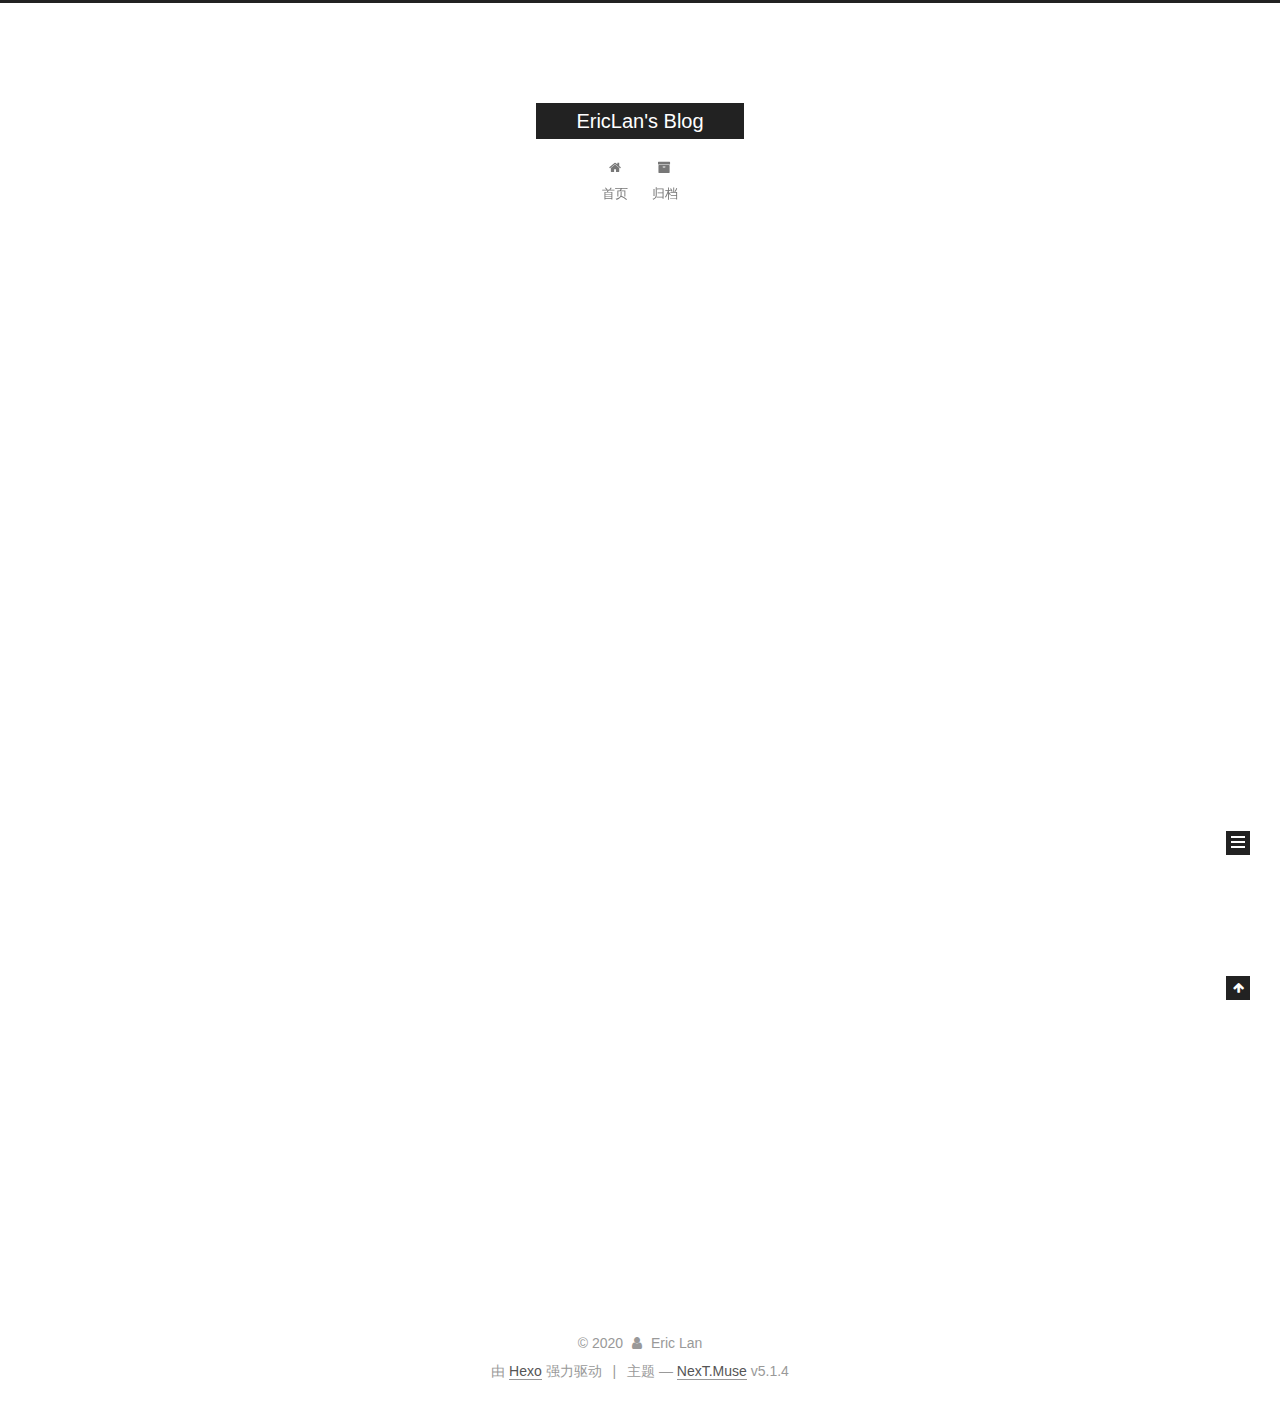
<file: index.html>
<!DOCTYPE html>



  


<html class="theme-next muse use-motion" lang="zh-Hans">
<head>
  <meta charset="UTF-8"/>
<meta http-equiv="X-UA-Compatible" content="IE=edge" />
<meta name="viewport" content="width=device-width, initial-scale=1, maximum-scale=1"/>
<meta name="theme-color" content="#222">









<meta http-equiv="Cache-Control" content="no-transform" />
<meta http-equiv="Cache-Control" content="no-siteapp" />
















  
  
  <link href="/lib/fancybox/source/jquery.fancybox.css?v=2.1.5" rel="stylesheet" type="text/css" />







<link href="/lib/font-awesome/css/font-awesome.min.css?v=4.6.2" rel="stylesheet" type="text/css" />

<link href="/css/main.css?v=5.1.4" rel="stylesheet" type="text/css" />


  <link rel="apple-touch-icon" sizes="180x180" href="/images/apple-touch-icon-next.png?v=5.1.4">


  <link rel="icon" type="image/png" sizes="32x32" href="/images/favicon-32x32-next.png?v=5.1.4">


  <link rel="icon" type="image/png" sizes="16x16" href="/images/favicon-16x16-next.png?v=5.1.4">


  <link rel="mask-icon" href="/images/logo.svg?v=5.1.4" color="#222">





  <meta name="keywords" content="Hexo, NexT" />










<meta name="description" content="record of my cs life.">
<meta property="og:type" content="website">
<meta property="og:title" content="EricLan&#39;s Blog">
<meta property="og:url" content="https://ericlan77.github.io/index.html">
<meta property="og:site_name" content="EricLan&#39;s Blog">
<meta property="og:description" content="record of my cs life.">
<meta property="article:author" content="Eric Lan">
<meta name="twitter:card" content="summary">



<script type="text/javascript" id="hexo.configurations">
  var NexT = window.NexT || {};
  var CONFIG = {
    root: '/',
    scheme: 'Muse',
    version: '5.1.4',
    sidebar: {"position":"left","display":"post","offset":12,"b2t":false,"scrollpercent":false,"onmobile":false},
    fancybox: true,
    tabs: true,
    motion: {"enable":true,"async":false,"transition":{"post_block":"fadeIn","post_header":"slideDownIn","post_body":"slideDownIn","coll_header":"slideLeftIn","sidebar":"slideUpIn"}},
    duoshuo: {
      userId: '0',
      author: '博主'
    },
    algolia: {
      applicationID: '',
      apiKey: '',
      indexName: '',
      hits: {"per_page":10},
      labels: {"input_placeholder":"Search for Posts","hits_empty":"We didn't find any results for the search: ${query}","hits_stats":"${hits} results found in ${time} ms"}
    }
  };
</script>



  <link rel="canonical" href="https://ericlan77.github.io/"/>





  <title>EricLan's Blog</title>
  








<meta name="generator" content="Hexo 4.2.1"></head>

<body itemscope itemtype="http://schema.org/WebPage" lang="zh-Hans">

  
  
    
  

  <div class="container sidebar-position-left 
  page-home">
    <div class="headband"></div>

    <header id="header" class="header" itemscope itemtype="http://schema.org/WPHeader">
      <div class="header-inner"><div class="site-brand-wrapper">
  <div class="site-meta ">
    

    <div class="custom-logo-site-title">
      <a href="/"  class="brand" rel="start">
        <span class="logo-line-before"><i></i></span>
        <span class="site-title">EricLan's Blog</span>
        <span class="logo-line-after"><i></i></span>
      </a>
    </div>
      
        <p class="site-subtitle"></p>
      
  </div>

  <div class="site-nav-toggle">
    <button>
      <span class="btn-bar"></span>
      <span class="btn-bar"></span>
      <span class="btn-bar"></span>
    </button>
  </div>
</div>

<nav class="site-nav">
  

  
    <ul id="menu" class="menu">
      
        
        <li class="menu-item menu-item-home">
          <a href="/%20" rel="section">
            
              <i class="menu-item-icon fa fa-fw fa-home"></i> <br />
            
            首页
          </a>
        </li>
      
        
        <li class="menu-item menu-item-archives">
          <a href="/archives/%20" rel="section">
            
              <i class="menu-item-icon fa fa-fw fa-archive"></i> <br />
            
            归档
          </a>
        </li>
      

      
    </ul>
  

  
</nav>



 </div>
    </header>

    <main id="main" class="main">
      <div class="main-inner">
        <div class="content-wrap">
          <div id="content" class="content">
            
  <section id="posts" class="posts-expand">
    
      

  

  
  
  

  <article class="post post-type-normal" itemscope itemtype="http://schema.org/Article">
  
  
  
  <div class="post-block">
    <link itemprop="mainEntityOfPage" href="https://ericlan77.github.io/2020/07/06/hello-world/">

    <span hidden itemprop="author" itemscope itemtype="http://schema.org/Person">
      <meta itemprop="name" content="Eric Lan">
      <meta itemprop="description" content="">
      <meta itemprop="image" content="/images/avatar.gif">
    </span>

    <span hidden itemprop="publisher" itemscope itemtype="http://schema.org/Organization">
      <meta itemprop="name" content="EricLan's Blog">
    </span>

    
      <header class="post-header">

        
        
          <h1 class="post-title" itemprop="name headline">
                
                <a class="post-title-link" href="/2020/07/06/hello-world/" itemprop="url">Hello World</a></h1>
        

        <div class="post-meta">
          <span class="post-time">
            
              <span class="post-meta-item-icon">
                <i class="fa fa-calendar-o"></i>
              </span>
              
                <span class="post-meta-item-text">发表于</span>
              
              <time title="创建于" itemprop="dateCreated datePublished" datetime="2020-07-06T09:55:42+08:00">
                2020-07-06
              </time>
            

            

            
          </span>

          

          
            
          

          
          

          

          

          

        </div>
      </header>
    

    
    
    
    <div class="post-body" itemprop="articleBody">

      
      

      
        
          
            <p>Welcome to <a href="https://hexo.io/" target="_blank" rel="noopener">Hexo</a>! This is your very first post. Check <a href="https://hexo.io/docs/" target="_blank" rel="noopener">documentation</a> for more info. If you get any problems when using Hexo, you can find the answer in <a href="https://hexo.io/docs/troubleshooting.html" target="_blank" rel="noopener">troubleshooting</a> or you can ask me on <a href="https://github.com/hexojs/hexo/issues" target="_blank" rel="noopener">GitHub</a>.</p>
<h2 id="Quick-Start"><a href="#Quick-Start" class="headerlink" title="Quick Start"></a>Quick Start</h2><h3 id="Create-a-new-post"><a href="#Create-a-new-post" class="headerlink" title="Create a new post"></a>Create a new post</h3><figure class="highlight bash"><table><tr><td class="gutter"><pre><span class="line">1</span><br></pre></td><td class="code"><pre><span class="line">$ hexo new <span class="string">"My New Post"</span></span><br></pre></td></tr></table></figure>

<p>More info: <a href="https://hexo.io/docs/writing.html" target="_blank" rel="noopener">Writing</a></p>
<h3 id="Run-server"><a href="#Run-server" class="headerlink" title="Run server"></a>Run server</h3><figure class="highlight bash"><table><tr><td class="gutter"><pre><span class="line">1</span><br></pre></td><td class="code"><pre><span class="line">$ hexo server</span><br></pre></td></tr></table></figure>

<p>More info: <a href="https://hexo.io/docs/server.html" target="_blank" rel="noopener">Server</a></p>
<h3 id="Generate-static-files"><a href="#Generate-static-files" class="headerlink" title="Generate static files"></a>Generate static files</h3><figure class="highlight bash"><table><tr><td class="gutter"><pre><span class="line">1</span><br></pre></td><td class="code"><pre><span class="line">$ hexo generate</span><br></pre></td></tr></table></figure>

<p>More info: <a href="https://hexo.io/docs/generating.html" target="_blank" rel="noopener">Generating</a></p>
<h3 id="Deploy-to-remote-sites"><a href="#Deploy-to-remote-sites" class="headerlink" title="Deploy to remote sites"></a>Deploy to remote sites</h3><figure class="highlight bash"><table><tr><td class="gutter"><pre><span class="line">1</span><br></pre></td><td class="code"><pre><span class="line">$ hexo deploy</span><br></pre></td></tr></table></figure>

<p>More info: <a href="https://hexo.io/docs/one-command-deployment.html" target="_blank" rel="noopener">Deployment</a></p>

          
        
      
    </div>
    
    
    

    

    

    

    <footer class="post-footer">
      

      

      

      
      
        <div class="post-eof"></div>
      
    </footer>
  </div>
  
  
  
  </article>


    
  </section>

  


          </div>
          


          

        </div>
        
          
  
  <div class="sidebar-toggle">
    <div class="sidebar-toggle-line-wrap">
      <span class="sidebar-toggle-line sidebar-toggle-line-first"></span>
      <span class="sidebar-toggle-line sidebar-toggle-line-middle"></span>
      <span class="sidebar-toggle-line sidebar-toggle-line-last"></span>
    </div>
  </div>

  <aside id="sidebar" class="sidebar">
    
    <div class="sidebar-inner">

      

      

      <section class="site-overview-wrap sidebar-panel sidebar-panel-active">
        <div class="site-overview">
          <div class="site-author motion-element" itemprop="author" itemscope itemtype="http://schema.org/Person">
            
              <p class="site-author-name" itemprop="name">Eric Lan</p>
              <p class="site-description motion-element" itemprop="description">record of my cs life.</p>
          </div>

          <nav class="site-state motion-element">

            
              <div class="site-state-item site-state-posts">
              
                <a href="/archives/%20%7C%7C%20archive">
              
                  <span class="site-state-item-count">1</span>
                  <span class="site-state-item-name">日志</span>
                </a>
              </div>
            

            

            

          </nav>

          

          

          
          

          
          

          

        </div>
      </section>

      

      

    </div>
  </aside>


        
      </div>
    </main>

    <footer id="footer" class="footer">
      <div class="footer-inner">
        <div class="copyright">&copy; <span itemprop="copyrightYear">2020</span>
  <span class="with-love">
    <i class="fa fa-user"></i>
  </span>
  <span class="author" itemprop="copyrightHolder">Eric Lan</span>

  
</div>


  <div class="powered-by">由 <a class="theme-link" target="_blank" href="https://hexo.io">Hexo</a> 强力驱动</div>



  <span class="post-meta-divider">|</span>



  <div class="theme-info">主题 &mdash; <a class="theme-link" target="_blank" href="https://github.com/iissnan/hexo-theme-next">NexT.Muse</a> v5.1.4</div>




        







        
      </div>
    </footer>

    
      <div class="back-to-top">
        <i class="fa fa-arrow-up"></i>
        
      </div>
    

    

  </div>

  

<script type="text/javascript">
  if (Object.prototype.toString.call(window.Promise) !== '[object Function]') {
    window.Promise = null;
  }
</script>









  












  
  
    <script type="text/javascript" src="/lib/jquery/index.js?v=2.1.3"></script>
  

  
  
    <script type="text/javascript" src="/lib/fastclick/lib/fastclick.min.js?v=1.0.6"></script>
  

  
  
    <script type="text/javascript" src="/lib/jquery_lazyload/jquery.lazyload.js?v=1.9.7"></script>
  

  
  
    <script type="text/javascript" src="/lib/velocity/velocity.min.js?v=1.2.1"></script>
  

  
  
    <script type="text/javascript" src="/lib/velocity/velocity.ui.min.js?v=1.2.1"></script>
  

  
  
    <script type="text/javascript" src="/lib/fancybox/source/jquery.fancybox.pack.js?v=2.1.5"></script>
  


  


  <script type="text/javascript" src="/js/src/utils.js?v=5.1.4"></script>

  <script type="text/javascript" src="/js/src/motion.js?v=5.1.4"></script>



  
  

  

  


  <script type="text/javascript" src="/js/src/bootstrap.js?v=5.1.4"></script>



  


  




	





  





  












  





  

  

  

  
  

  

  

  

</body>
</html>
</file>
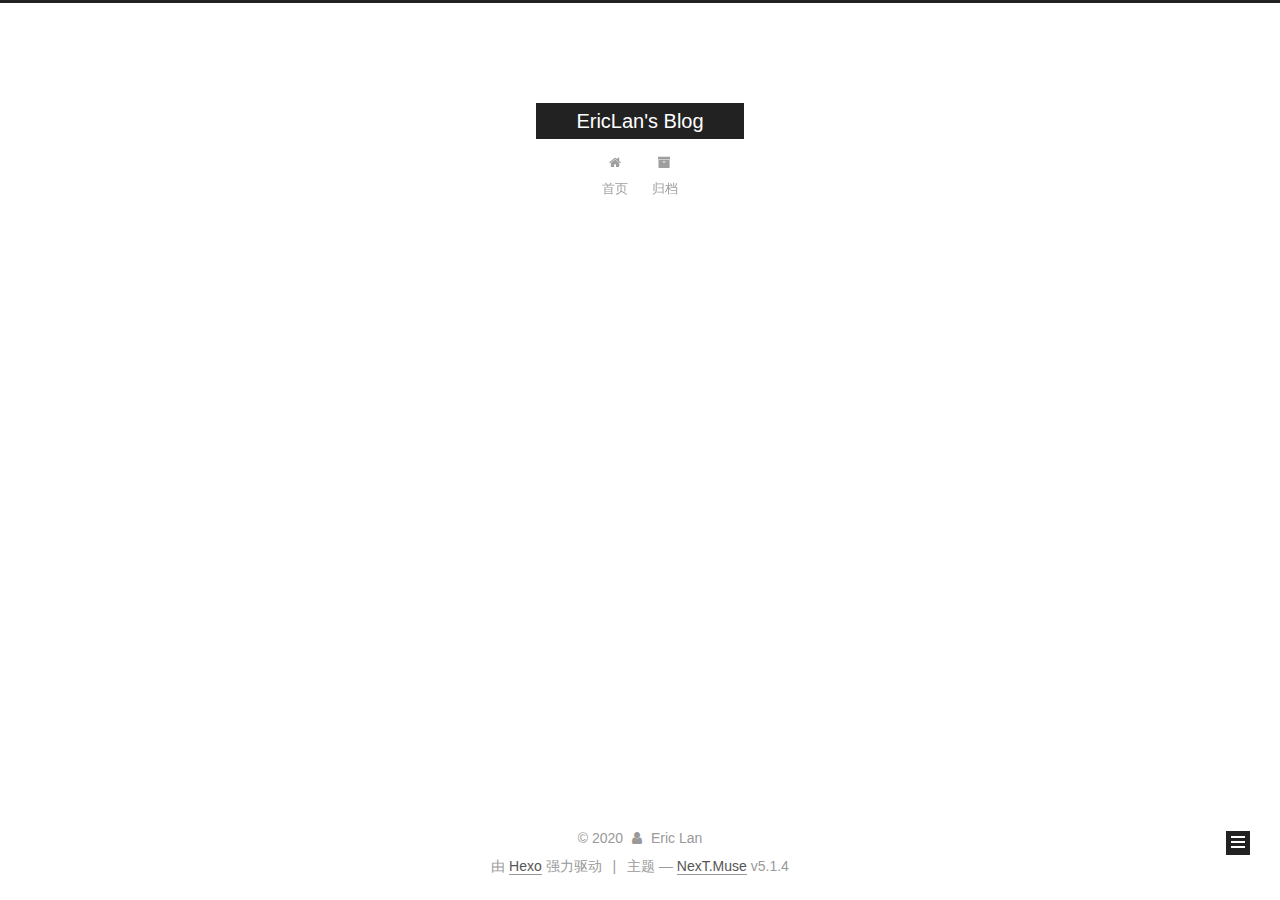
<file: archives/index.html>
<!DOCTYPE html>



  


<html class="theme-next muse use-motion" lang="zh-Hans">
<head>
  <meta charset="UTF-8"/>
<meta http-equiv="X-UA-Compatible" content="IE=edge" />
<meta name="viewport" content="width=device-width, initial-scale=1, maximum-scale=1"/>
<meta name="theme-color" content="#222">









<meta http-equiv="Cache-Control" content="no-transform" />
<meta http-equiv="Cache-Control" content="no-siteapp" />
















  
  
  <link href="/lib/fancybox/source/jquery.fancybox.css?v=2.1.5" rel="stylesheet" type="text/css" />







<link href="/lib/font-awesome/css/font-awesome.min.css?v=4.6.2" rel="stylesheet" type="text/css" />

<link href="/css/main.css?v=5.1.4" rel="stylesheet" type="text/css" />


  <link rel="apple-touch-icon" sizes="180x180" href="/images/apple-touch-icon-next.png?v=5.1.4">


  <link rel="icon" type="image/png" sizes="32x32" href="/images/favicon-32x32-next.png?v=5.1.4">


  <link rel="icon" type="image/png" sizes="16x16" href="/images/favicon-16x16-next.png?v=5.1.4">


  <link rel="mask-icon" href="/images/logo.svg?v=5.1.4" color="#222">





  <meta name="keywords" content="Hexo, NexT" />










<meta name="description" content="record of my cs life.">
<meta property="og:type" content="website">
<meta property="og:title" content="EricLan&#39;s Blog">
<meta property="og:url" content="https://ericlan77.github.io/archives/index.html">
<meta property="og:site_name" content="EricLan&#39;s Blog">
<meta property="og:description" content="record of my cs life.">
<meta property="article:author" content="Eric Lan">
<meta name="twitter:card" content="summary">



<script type="text/javascript" id="hexo.configurations">
  var NexT = window.NexT || {};
  var CONFIG = {
    root: '/',
    scheme: 'Muse',
    version: '5.1.4',
    sidebar: {"position":"left","display":"post","offset":12,"b2t":false,"scrollpercent":false,"onmobile":false},
    fancybox: true,
    tabs: true,
    motion: {"enable":true,"async":false,"transition":{"post_block":"fadeIn","post_header":"slideDownIn","post_body":"slideDownIn","coll_header":"slideLeftIn","sidebar":"slideUpIn"}},
    duoshuo: {
      userId: '0',
      author: '博主'
    },
    algolia: {
      applicationID: '',
      apiKey: '',
      indexName: '',
      hits: {"per_page":10},
      labels: {"input_placeholder":"Search for Posts","hits_empty":"We didn't find any results for the search: ${query}","hits_stats":"${hits} results found in ${time} ms"}
    }
  };
</script>



  <link rel="canonical" href="https://ericlan77.github.io/archives/"/>





  <title>归档 | EricLan's Blog</title>
  








<meta name="generator" content="Hexo 4.2.1"></head>

<body itemscope itemtype="http://schema.org/WebPage" lang="zh-Hans">

  
  
    
  

  <div class="container sidebar-position-left page-archive">
    <div class="headband"></div>

    <header id="header" class="header" itemscope itemtype="http://schema.org/WPHeader">
      <div class="header-inner"><div class="site-brand-wrapper">
  <div class="site-meta ">
    

    <div class="custom-logo-site-title">
      <a href="/"  class="brand" rel="start">
        <span class="logo-line-before"><i></i></span>
        <span class="site-title">EricLan's Blog</span>
        <span class="logo-line-after"><i></i></span>
      </a>
    </div>
      
        <p class="site-subtitle"></p>
      
  </div>

  <div class="site-nav-toggle">
    <button>
      <span class="btn-bar"></span>
      <span class="btn-bar"></span>
      <span class="btn-bar"></span>
    </button>
  </div>
</div>

<nav class="site-nav">
  

  
    <ul id="menu" class="menu">
      
        
        <li class="menu-item menu-item-home">
          <a href="/%20" rel="section">
            
              <i class="menu-item-icon fa fa-fw fa-home"></i> <br />
            
            首页
          </a>
        </li>
      
        
        <li class="menu-item menu-item-archives">
          <a href="/archives/%20" rel="section">
            
              <i class="menu-item-icon fa fa-fw fa-archive"></i> <br />
            
            归档
          </a>
        </li>
      

      
    </ul>
  

  
</nav>



 </div>
    </header>

    <main id="main" class="main">
      <div class="main-inner">
        <div class="content-wrap">
          <div id="content" class="content">
            

  
  
  
  <div class="post-block archive">
    <div id="posts" class="posts-collapse">
      <span class="archive-move-on"></span>

      <span class="archive-page-counter">
        
        
        
          
        
        嗯..! 目前共计 1 篇日志。 继续努力。
      </span>

      

        
        
        

        
          
          <div class="collection-title">
            <h1 class="archive-year" id="archive-year-2020">2020</h1>
          </div>
        
        

        

  <article class="post post-type-normal" itemscope itemtype="http://schema.org/Article">
    <header class="post-header">

      <h2 class="post-title">
        
            <a class="post-title-link" href="/2020/07/06/hello-world/" itemprop="url">
              
                <span itemprop="name">Hello World</span>
              
            </a>
        
      </h2>

      <div class="post-meta">
        <time class="post-time" itemprop="dateCreated"
              datetime="2020-07-06T09:55:42+08:00"
              content="2020-07-06" >
          07-06
        </time>
      </div>

    </header>
  </article>



      

    </div>
  </div>
  
  
  

  



          </div>
          


          

        </div>
        
          
  
  <div class="sidebar-toggle">
    <div class="sidebar-toggle-line-wrap">
      <span class="sidebar-toggle-line sidebar-toggle-line-first"></span>
      <span class="sidebar-toggle-line sidebar-toggle-line-middle"></span>
      <span class="sidebar-toggle-line sidebar-toggle-line-last"></span>
    </div>
  </div>

  <aside id="sidebar" class="sidebar">
    
    <div class="sidebar-inner">

      

      

      <section class="site-overview-wrap sidebar-panel sidebar-panel-active">
        <div class="site-overview">
          <div class="site-author motion-element" itemprop="author" itemscope itemtype="http://schema.org/Person">
            
              <p class="site-author-name" itemprop="name">Eric Lan</p>
              <p class="site-description motion-element" itemprop="description">record of my cs life.</p>
          </div>

          <nav class="site-state motion-element">

            
              <div class="site-state-item site-state-posts">
              
                <a href="/archives/%20%7C%7C%20archive">
              
                  <span class="site-state-item-count">1</span>
                  <span class="site-state-item-name">日志</span>
                </a>
              </div>
            

            

            

          </nav>

          

          

          
          

          
          

          

        </div>
      </section>

      

      

    </div>
  </aside>


        
      </div>
    </main>

    <footer id="footer" class="footer">
      <div class="footer-inner">
        <div class="copyright">&copy; <span itemprop="copyrightYear">2020</span>
  <span class="with-love">
    <i class="fa fa-user"></i>
  </span>
  <span class="author" itemprop="copyrightHolder">Eric Lan</span>

  
</div>


  <div class="powered-by">由 <a class="theme-link" target="_blank" href="https://hexo.io">Hexo</a> 强力驱动</div>



  <span class="post-meta-divider">|</span>



  <div class="theme-info">主题 &mdash; <a class="theme-link" target="_blank" href="https://github.com/iissnan/hexo-theme-next">NexT.Muse</a> v5.1.4</div>




        







        
      </div>
    </footer>

    
      <div class="back-to-top">
        <i class="fa fa-arrow-up"></i>
        
      </div>
    

    

  </div>

  

<script type="text/javascript">
  if (Object.prototype.toString.call(window.Promise) !== '[object Function]') {
    window.Promise = null;
  }
</script>









  












  
  
    <script type="text/javascript" src="/lib/jquery/index.js?v=2.1.3"></script>
  

  
  
    <script type="text/javascript" src="/lib/fastclick/lib/fastclick.min.js?v=1.0.6"></script>
  

  
  
    <script type="text/javascript" src="/lib/jquery_lazyload/jquery.lazyload.js?v=1.9.7"></script>
  

  
  
    <script type="text/javascript" src="/lib/velocity/velocity.min.js?v=1.2.1"></script>
  

  
  
    <script type="text/javascript" src="/lib/velocity/velocity.ui.min.js?v=1.2.1"></script>
  

  
  
    <script type="text/javascript" src="/lib/fancybox/source/jquery.fancybox.pack.js?v=2.1.5"></script>
  


  


  <script type="text/javascript" src="/js/src/utils.js?v=5.1.4"></script>

  <script type="text/javascript" src="/js/src/motion.js?v=5.1.4"></script>



  
  

  

  


  <script type="text/javascript" src="/js/src/bootstrap.js?v=5.1.4"></script>



  


  




	





  





  












  





  

  

  

  
  

  

  

  

</body>
</html>
</file>
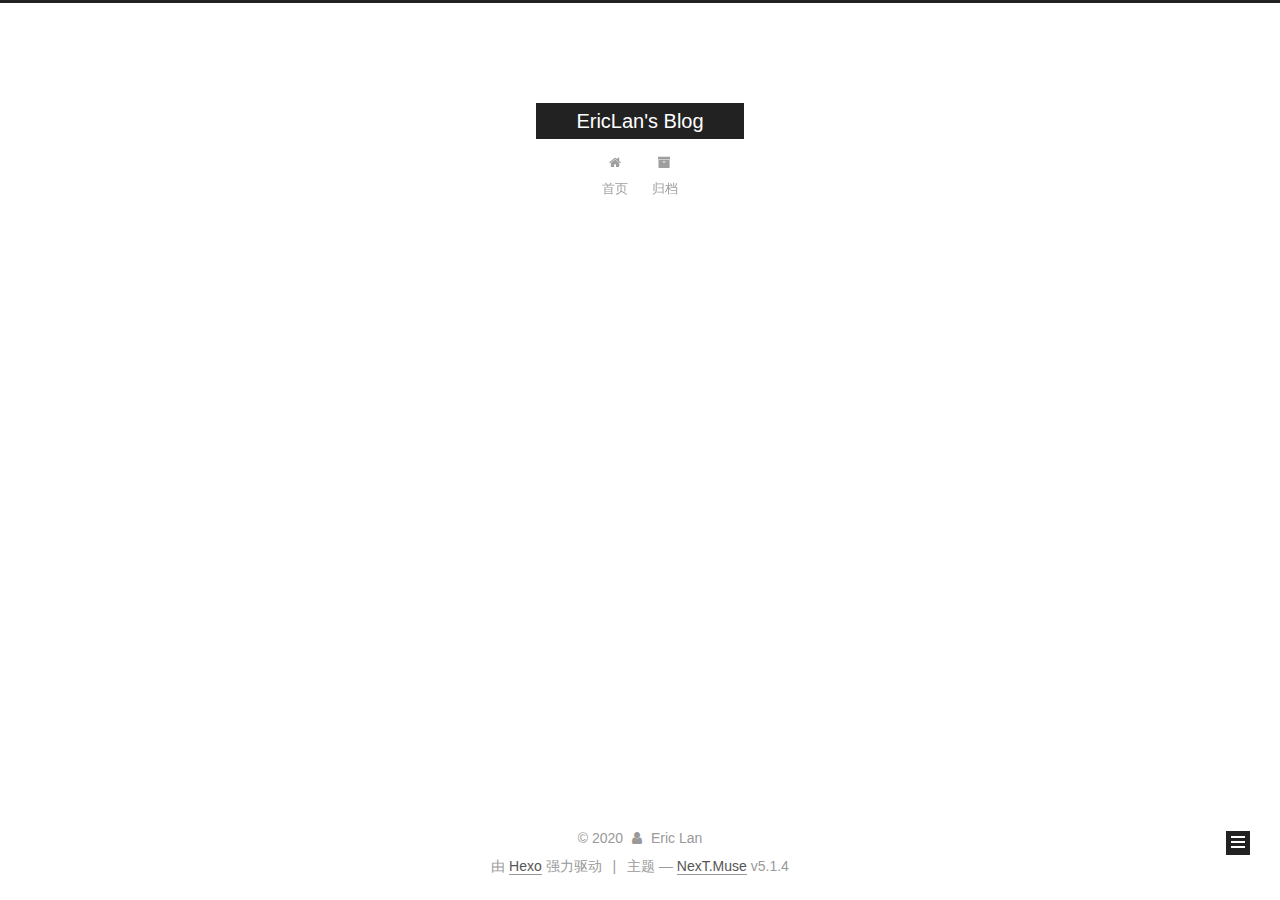
<file: archives/2020/index.html>
<!DOCTYPE html>



  


<html class="theme-next muse use-motion" lang="zh-Hans">
<head>
  <meta charset="UTF-8"/>
<meta http-equiv="X-UA-Compatible" content="IE=edge" />
<meta name="viewport" content="width=device-width, initial-scale=1, maximum-scale=1"/>
<meta name="theme-color" content="#222">









<meta http-equiv="Cache-Control" content="no-transform" />
<meta http-equiv="Cache-Control" content="no-siteapp" />
















  
  
  <link href="/lib/fancybox/source/jquery.fancybox.css?v=2.1.5" rel="stylesheet" type="text/css" />







<link href="/lib/font-awesome/css/font-awesome.min.css?v=4.6.2" rel="stylesheet" type="text/css" />

<link href="/css/main.css?v=5.1.4" rel="stylesheet" type="text/css" />


  <link rel="apple-touch-icon" sizes="180x180" href="/images/apple-touch-icon-next.png?v=5.1.4">


  <link rel="icon" type="image/png" sizes="32x32" href="/images/favicon-32x32-next.png?v=5.1.4">


  <link rel="icon" type="image/png" sizes="16x16" href="/images/favicon-16x16-next.png?v=5.1.4">


  <link rel="mask-icon" href="/images/logo.svg?v=5.1.4" color="#222">





  <meta name="keywords" content="Hexo, NexT" />










<meta name="description" content="record of my cs life.">
<meta property="og:type" content="website">
<meta property="og:title" content="EricLan&#39;s Blog">
<meta property="og:url" content="https://ericlan77.github.io/archives/2020/index.html">
<meta property="og:site_name" content="EricLan&#39;s Blog">
<meta property="og:description" content="record of my cs life.">
<meta property="article:author" content="Eric Lan">
<meta name="twitter:card" content="summary">



<script type="text/javascript" id="hexo.configurations">
  var NexT = window.NexT || {};
  var CONFIG = {
    root: '/',
    scheme: 'Muse',
    version: '5.1.4',
    sidebar: {"position":"left","display":"post","offset":12,"b2t":false,"scrollpercent":false,"onmobile":false},
    fancybox: true,
    tabs: true,
    motion: {"enable":true,"async":false,"transition":{"post_block":"fadeIn","post_header":"slideDownIn","post_body":"slideDownIn","coll_header":"slideLeftIn","sidebar":"slideUpIn"}},
    duoshuo: {
      userId: '0',
      author: '博主'
    },
    algolia: {
      applicationID: '',
      apiKey: '',
      indexName: '',
      hits: {"per_page":10},
      labels: {"input_placeholder":"Search for Posts","hits_empty":"We didn't find any results for the search: ${query}","hits_stats":"${hits} results found in ${time} ms"}
    }
  };
</script>



  <link rel="canonical" href="https://ericlan77.github.io/archives/2020/"/>





  <title>归档 | EricLan's Blog</title>
  








<meta name="generator" content="Hexo 4.2.1"></head>

<body itemscope itemtype="http://schema.org/WebPage" lang="zh-Hans">

  
  
    
  

  <div class="container sidebar-position-left page-archive">
    <div class="headband"></div>

    <header id="header" class="header" itemscope itemtype="http://schema.org/WPHeader">
      <div class="header-inner"><div class="site-brand-wrapper">
  <div class="site-meta ">
    

    <div class="custom-logo-site-title">
      <a href="/"  class="brand" rel="start">
        <span class="logo-line-before"><i></i></span>
        <span class="site-title">EricLan's Blog</span>
        <span class="logo-line-after"><i></i></span>
      </a>
    </div>
      
        <p class="site-subtitle"></p>
      
  </div>

  <div class="site-nav-toggle">
    <button>
      <span class="btn-bar"></span>
      <span class="btn-bar"></span>
      <span class="btn-bar"></span>
    </button>
  </div>
</div>

<nav class="site-nav">
  

  
    <ul id="menu" class="menu">
      
        
        <li class="menu-item menu-item-home">
          <a href="/%20" rel="section">
            
              <i class="menu-item-icon fa fa-fw fa-home"></i> <br />
            
            首页
          </a>
        </li>
      
        
        <li class="menu-item menu-item-archives">
          <a href="/archives/%20" rel="section">
            
              <i class="menu-item-icon fa fa-fw fa-archive"></i> <br />
            
            归档
          </a>
        </li>
      

      
    </ul>
  

  
</nav>



 </div>
    </header>

    <main id="main" class="main">
      <div class="main-inner">
        <div class="content-wrap">
          <div id="content" class="content">
            

  
  
  
  <div class="post-block archive">
    <div id="posts" class="posts-collapse">
      <span class="archive-move-on"></span>

      <span class="archive-page-counter">
        
        
        
          
        
        嗯..! 目前共计 1 篇日志。 继续努力。
      </span>

      

        
        
        

        
          
          <div class="collection-title">
            <h1 class="archive-year" id="archive-year-2020">2020</h1>
          </div>
        
        

        

  <article class="post post-type-normal" itemscope itemtype="http://schema.org/Article">
    <header class="post-header">

      <h2 class="post-title">
        
            <a class="post-title-link" href="/2020/07/06/hello-world/" itemprop="url">
              
                <span itemprop="name">Hello World</span>
              
            </a>
        
      </h2>

      <div class="post-meta">
        <time class="post-time" itemprop="dateCreated"
              datetime="2020-07-06T09:55:42+08:00"
              content="2020-07-06" >
          07-06
        </time>
      </div>

    </header>
  </article>



      

    </div>
  </div>
  
  
  

  



          </div>
          


          

        </div>
        
          
  
  <div class="sidebar-toggle">
    <div class="sidebar-toggle-line-wrap">
      <span class="sidebar-toggle-line sidebar-toggle-line-first"></span>
      <span class="sidebar-toggle-line sidebar-toggle-line-middle"></span>
      <span class="sidebar-toggle-line sidebar-toggle-line-last"></span>
    </div>
  </div>

  <aside id="sidebar" class="sidebar">
    
    <div class="sidebar-inner">

      

      

      <section class="site-overview-wrap sidebar-panel sidebar-panel-active">
        <div class="site-overview">
          <div class="site-author motion-element" itemprop="author" itemscope itemtype="http://schema.org/Person">
            
              <p class="site-author-name" itemprop="name">Eric Lan</p>
              <p class="site-description motion-element" itemprop="description">record of my cs life.</p>
          </div>

          <nav class="site-state motion-element">

            
              <div class="site-state-item site-state-posts">
              
                <a href="/archives/%20%7C%7C%20archive">
              
                  <span class="site-state-item-count">1</span>
                  <span class="site-state-item-name">日志</span>
                </a>
              </div>
            

            

            

          </nav>

          

          

          
          

          
          

          

        </div>
      </section>

      

      

    </div>
  </aside>


        
      </div>
    </main>

    <footer id="footer" class="footer">
      <div class="footer-inner">
        <div class="copyright">&copy; <span itemprop="copyrightYear">2020</span>
  <span class="with-love">
    <i class="fa fa-user"></i>
  </span>
  <span class="author" itemprop="copyrightHolder">Eric Lan</span>

  
</div>


  <div class="powered-by">由 <a class="theme-link" target="_blank" href="https://hexo.io">Hexo</a> 强力驱动</div>



  <span class="post-meta-divider">|</span>



  <div class="theme-info">主题 &mdash; <a class="theme-link" target="_blank" href="https://github.com/iissnan/hexo-theme-next">NexT.Muse</a> v5.1.4</div>




        







        
      </div>
    </footer>

    
      <div class="back-to-top">
        <i class="fa fa-arrow-up"></i>
        
      </div>
    

    

  </div>

  

<script type="text/javascript">
  if (Object.prototype.toString.call(window.Promise) !== '[object Function]') {
    window.Promise = null;
  }
</script>









  












  
  
    <script type="text/javascript" src="/lib/jquery/index.js?v=2.1.3"></script>
  

  
  
    <script type="text/javascript" src="/lib/fastclick/lib/fastclick.min.js?v=1.0.6"></script>
  

  
  
    <script type="text/javascript" src="/lib/jquery_lazyload/jquery.lazyload.js?v=1.9.7"></script>
  

  
  
    <script type="text/javascript" src="/lib/velocity/velocity.min.js?v=1.2.1"></script>
  

  
  
    <script type="text/javascript" src="/lib/velocity/velocity.ui.min.js?v=1.2.1"></script>
  

  
  
    <script type="text/javascript" src="/lib/fancybox/source/jquery.fancybox.pack.js?v=2.1.5"></script>
  


  


  <script type="text/javascript" src="/js/src/utils.js?v=5.1.4"></script>

  <script type="text/javascript" src="/js/src/motion.js?v=5.1.4"></script>



  
  

  

  


  <script type="text/javascript" src="/js/src/bootstrap.js?v=5.1.4"></script>



  


  




	





  





  












  





  

  

  

  
  

  

  

  

</body>
</html>
</file>
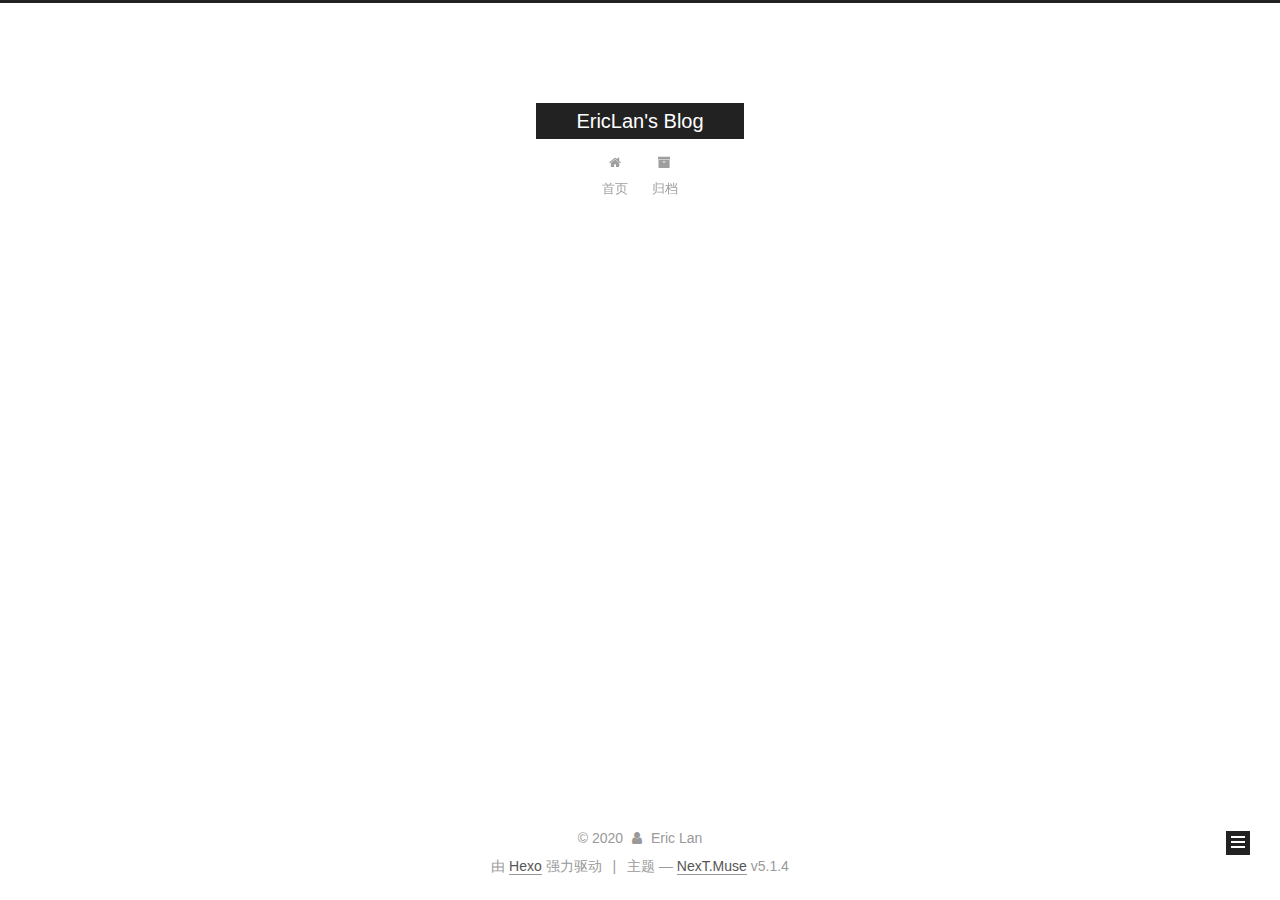
<file: archives/2020/07/index.html>
<!DOCTYPE html>



  


<html class="theme-next muse use-motion" lang="zh-Hans">
<head>
  <meta charset="UTF-8"/>
<meta http-equiv="X-UA-Compatible" content="IE=edge" />
<meta name="viewport" content="width=device-width, initial-scale=1, maximum-scale=1"/>
<meta name="theme-color" content="#222">









<meta http-equiv="Cache-Control" content="no-transform" />
<meta http-equiv="Cache-Control" content="no-siteapp" />
















  
  
  <link href="/lib/fancybox/source/jquery.fancybox.css?v=2.1.5" rel="stylesheet" type="text/css" />







<link href="/lib/font-awesome/css/font-awesome.min.css?v=4.6.2" rel="stylesheet" type="text/css" />

<link href="/css/main.css?v=5.1.4" rel="stylesheet" type="text/css" />


  <link rel="apple-touch-icon" sizes="180x180" href="/images/apple-touch-icon-next.png?v=5.1.4">


  <link rel="icon" type="image/png" sizes="32x32" href="/images/favicon-32x32-next.png?v=5.1.4">


  <link rel="icon" type="image/png" sizes="16x16" href="/images/favicon-16x16-next.png?v=5.1.4">


  <link rel="mask-icon" href="/images/logo.svg?v=5.1.4" color="#222">





  <meta name="keywords" content="Hexo, NexT" />










<meta name="description" content="record of my cs life.">
<meta property="og:type" content="website">
<meta property="og:title" content="EricLan&#39;s Blog">
<meta property="og:url" content="https://ericlan77.github.io/archives/2020/07/index.html">
<meta property="og:site_name" content="EricLan&#39;s Blog">
<meta property="og:description" content="record of my cs life.">
<meta property="article:author" content="Eric Lan">
<meta name="twitter:card" content="summary">



<script type="text/javascript" id="hexo.configurations">
  var NexT = window.NexT || {};
  var CONFIG = {
    root: '/',
    scheme: 'Muse',
    version: '5.1.4',
    sidebar: {"position":"left","display":"post","offset":12,"b2t":false,"scrollpercent":false,"onmobile":false},
    fancybox: true,
    tabs: true,
    motion: {"enable":true,"async":false,"transition":{"post_block":"fadeIn","post_header":"slideDownIn","post_body":"slideDownIn","coll_header":"slideLeftIn","sidebar":"slideUpIn"}},
    duoshuo: {
      userId: '0',
      author: '博主'
    },
    algolia: {
      applicationID: '',
      apiKey: '',
      indexName: '',
      hits: {"per_page":10},
      labels: {"input_placeholder":"Search for Posts","hits_empty":"We didn't find any results for the search: ${query}","hits_stats":"${hits} results found in ${time} ms"}
    }
  };
</script>



  <link rel="canonical" href="https://ericlan77.github.io/archives/2020/07/"/>





  <title>归档 | EricLan's Blog</title>
  








<meta name="generator" content="Hexo 4.2.1"></head>

<body itemscope itemtype="http://schema.org/WebPage" lang="zh-Hans">

  
  
    
  

  <div class="container sidebar-position-left page-archive">
    <div class="headband"></div>

    <header id="header" class="header" itemscope itemtype="http://schema.org/WPHeader">
      <div class="header-inner"><div class="site-brand-wrapper">
  <div class="site-meta ">
    

    <div class="custom-logo-site-title">
      <a href="/"  class="brand" rel="start">
        <span class="logo-line-before"><i></i></span>
        <span class="site-title">EricLan's Blog</span>
        <span class="logo-line-after"><i></i></span>
      </a>
    </div>
      
        <p class="site-subtitle"></p>
      
  </div>

  <div class="site-nav-toggle">
    <button>
      <span class="btn-bar"></span>
      <span class="btn-bar"></span>
      <span class="btn-bar"></span>
    </button>
  </div>
</div>

<nav class="site-nav">
  

  
    <ul id="menu" class="menu">
      
        
        <li class="menu-item menu-item-home">
          <a href="/%20" rel="section">
            
              <i class="menu-item-icon fa fa-fw fa-home"></i> <br />
            
            首页
          </a>
        </li>
      
        
        <li class="menu-item menu-item-archives">
          <a href="/archives/%20" rel="section">
            
              <i class="menu-item-icon fa fa-fw fa-archive"></i> <br />
            
            归档
          </a>
        </li>
      

      
    </ul>
  

  
</nav>



 </div>
    </header>

    <main id="main" class="main">
      <div class="main-inner">
        <div class="content-wrap">
          <div id="content" class="content">
            

  
  
  
  <div class="post-block archive">
    <div id="posts" class="posts-collapse">
      <span class="archive-move-on"></span>

      <span class="archive-page-counter">
        
        
        
          
        
        嗯..! 目前共计 1 篇日志。 继续努力。
      </span>

      

        
        
        

        
          
          <div class="collection-title">
            <h1 class="archive-year" id="archive-year-2020">2020</h1>
          </div>
        
        

        

  <article class="post post-type-normal" itemscope itemtype="http://schema.org/Article">
    <header class="post-header">

      <h2 class="post-title">
        
            <a class="post-title-link" href="/2020/07/06/hello-world/" itemprop="url">
              
                <span itemprop="name">Hello World</span>
              
            </a>
        
      </h2>

      <div class="post-meta">
        <time class="post-time" itemprop="dateCreated"
              datetime="2020-07-06T09:55:42+08:00"
              content="2020-07-06" >
          07-06
        </time>
      </div>

    </header>
  </article>



      

    </div>
  </div>
  
  
  

  



          </div>
          


          

        </div>
        
          
  
  <div class="sidebar-toggle">
    <div class="sidebar-toggle-line-wrap">
      <span class="sidebar-toggle-line sidebar-toggle-line-first"></span>
      <span class="sidebar-toggle-line sidebar-toggle-line-middle"></span>
      <span class="sidebar-toggle-line sidebar-toggle-line-last"></span>
    </div>
  </div>

  <aside id="sidebar" class="sidebar">
    
    <div class="sidebar-inner">

      

      

      <section class="site-overview-wrap sidebar-panel sidebar-panel-active">
        <div class="site-overview">
          <div class="site-author motion-element" itemprop="author" itemscope itemtype="http://schema.org/Person">
            
              <p class="site-author-name" itemprop="name">Eric Lan</p>
              <p class="site-description motion-element" itemprop="description">record of my cs life.</p>
          </div>

          <nav class="site-state motion-element">

            
              <div class="site-state-item site-state-posts">
              
                <a href="/archives/%20%7C%7C%20archive">
              
                  <span class="site-state-item-count">1</span>
                  <span class="site-state-item-name">日志</span>
                </a>
              </div>
            

            

            

          </nav>

          

          

          
          

          
          

          

        </div>
      </section>

      

      

    </div>
  </aside>


        
      </div>
    </main>

    <footer id="footer" class="footer">
      <div class="footer-inner">
        <div class="copyright">&copy; <span itemprop="copyrightYear">2020</span>
  <span class="with-love">
    <i class="fa fa-user"></i>
  </span>
  <span class="author" itemprop="copyrightHolder">Eric Lan</span>

  
</div>


  <div class="powered-by">由 <a class="theme-link" target="_blank" href="https://hexo.io">Hexo</a> 强力驱动</div>



  <span class="post-meta-divider">|</span>



  <div class="theme-info">主题 &mdash; <a class="theme-link" target="_blank" href="https://github.com/iissnan/hexo-theme-next">NexT.Muse</a> v5.1.4</div>




        







        
      </div>
    </footer>

    
      <div class="back-to-top">
        <i class="fa fa-arrow-up"></i>
        
      </div>
    

    

  </div>

  

<script type="text/javascript">
  if (Object.prototype.toString.call(window.Promise) !== '[object Function]') {
    window.Promise = null;
  }
</script>









  












  
  
    <script type="text/javascript" src="/lib/jquery/index.js?v=2.1.3"></script>
  

  
  
    <script type="text/javascript" src="/lib/fastclick/lib/fastclick.min.js?v=1.0.6"></script>
  

  
  
    <script type="text/javascript" src="/lib/jquery_lazyload/jquery.lazyload.js?v=1.9.7"></script>
  

  
  
    <script type="text/javascript" src="/lib/velocity/velocity.min.js?v=1.2.1"></script>
  

  
  
    <script type="text/javascript" src="/lib/velocity/velocity.ui.min.js?v=1.2.1"></script>
  

  
  
    <script type="text/javascript" src="/lib/fancybox/source/jquery.fancybox.pack.js?v=2.1.5"></script>
  


  


  <script type="text/javascript" src="/js/src/utils.js?v=5.1.4"></script>

  <script type="text/javascript" src="/js/src/motion.js?v=5.1.4"></script>



  
  

  

  


  <script type="text/javascript" src="/js/src/bootstrap.js?v=5.1.4"></script>



  


  




	





  





  












  





  

  

  

  
  

  

  

  

</body>
</html>
</file>
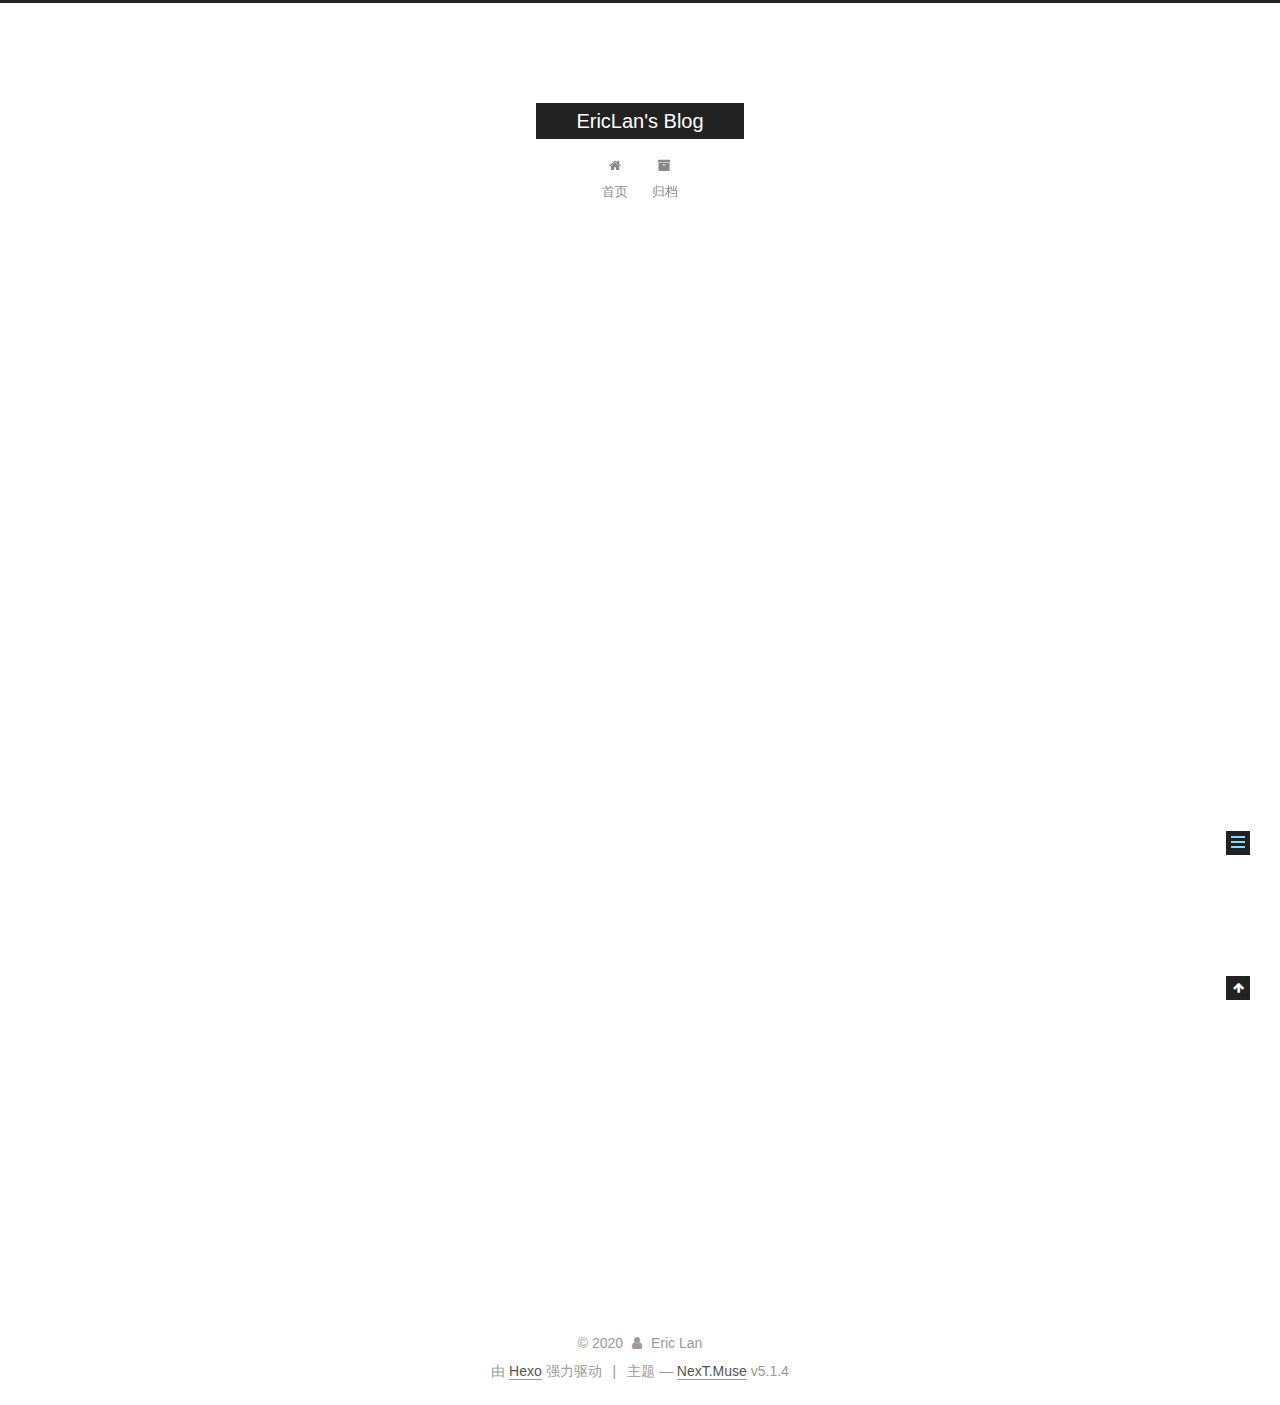
<file: 2020/07/06/hello-world/index.html>
<!DOCTYPE html>



  


<html class="theme-next muse use-motion" lang="zh-Hans">
<head>
  <meta charset="UTF-8"/>
<meta http-equiv="X-UA-Compatible" content="IE=edge" />
<meta name="viewport" content="width=device-width, initial-scale=1, maximum-scale=1"/>
<meta name="theme-color" content="#222">









<meta http-equiv="Cache-Control" content="no-transform" />
<meta http-equiv="Cache-Control" content="no-siteapp" />
















  
  
  <link href="/lib/fancybox/source/jquery.fancybox.css?v=2.1.5" rel="stylesheet" type="text/css" />







<link href="/lib/font-awesome/css/font-awesome.min.css?v=4.6.2" rel="stylesheet" type="text/css" />

<link href="/css/main.css?v=5.1.4" rel="stylesheet" type="text/css" />


  <link rel="apple-touch-icon" sizes="180x180" href="/images/apple-touch-icon-next.png?v=5.1.4">


  <link rel="icon" type="image/png" sizes="32x32" href="/images/favicon-32x32-next.png?v=5.1.4">


  <link rel="icon" type="image/png" sizes="16x16" href="/images/favicon-16x16-next.png?v=5.1.4">


  <link rel="mask-icon" href="/images/logo.svg?v=5.1.4" color="#222">





  <meta name="keywords" content="Hexo, NexT" />










<meta name="description" content="Welcome to Hexo! This is your very first post. Check documentation for more info. If you get any problems when using Hexo, you can find the answer in troubleshooting or you can ask me on GitHub. Quick">
<meta property="og:type" content="article">
<meta property="og:title" content="Hello World">
<meta property="og:url" content="https://ericlan77.github.io/2020/07/06/hello-world/index.html">
<meta property="og:site_name" content="EricLan&#39;s Blog">
<meta property="og:description" content="Welcome to Hexo! This is your very first post. Check documentation for more info. If you get any problems when using Hexo, you can find the answer in troubleshooting or you can ask me on GitHub. Quick">
<meta property="article:published_time" content="2020-07-06T01:55:42.491Z">
<meta property="article:modified_time" content="2020-07-06T01:55:42.491Z">
<meta property="article:author" content="Eric Lan">
<meta name="twitter:card" content="summary">



<script type="text/javascript" id="hexo.configurations">
  var NexT = window.NexT || {};
  var CONFIG = {
    root: '/',
    scheme: 'Muse',
    version: '5.1.4',
    sidebar: {"position":"left","display":"post","offset":12,"b2t":false,"scrollpercent":false,"onmobile":false},
    fancybox: true,
    tabs: true,
    motion: {"enable":true,"async":false,"transition":{"post_block":"fadeIn","post_header":"slideDownIn","post_body":"slideDownIn","coll_header":"slideLeftIn","sidebar":"slideUpIn"}},
    duoshuo: {
      userId: '0',
      author: '博主'
    },
    algolia: {
      applicationID: '',
      apiKey: '',
      indexName: '',
      hits: {"per_page":10},
      labels: {"input_placeholder":"Search for Posts","hits_empty":"We didn't find any results for the search: ${query}","hits_stats":"${hits} results found in ${time} ms"}
    }
  };
</script>



  <link rel="canonical" href="https://ericlan77.github.io/2020/07/06/hello-world/"/>





  <title>Hello World | EricLan's Blog</title>
  








<meta name="generator" content="Hexo 4.2.1"></head>

<body itemscope itemtype="http://schema.org/WebPage" lang="zh-Hans">

  
  
    
  

  <div class="container sidebar-position-left page-post-detail">
    <div class="headband"></div>

    <header id="header" class="header" itemscope itemtype="http://schema.org/WPHeader">
      <div class="header-inner"><div class="site-brand-wrapper">
  <div class="site-meta ">
    

    <div class="custom-logo-site-title">
      <a href="/"  class="brand" rel="start">
        <span class="logo-line-before"><i></i></span>
        <span class="site-title">EricLan's Blog</span>
        <span class="logo-line-after"><i></i></span>
      </a>
    </div>
      
        <p class="site-subtitle"></p>
      
  </div>

  <div class="site-nav-toggle">
    <button>
      <span class="btn-bar"></span>
      <span class="btn-bar"></span>
      <span class="btn-bar"></span>
    </button>
  </div>
</div>

<nav class="site-nav">
  

  
    <ul id="menu" class="menu">
      
        
        <li class="menu-item menu-item-home">
          <a href="/%20" rel="section">
            
              <i class="menu-item-icon fa fa-fw fa-home"></i> <br />
            
            首页
          </a>
        </li>
      
        
        <li class="menu-item menu-item-archives">
          <a href="/archives/%20" rel="section">
            
              <i class="menu-item-icon fa fa-fw fa-archive"></i> <br />
            
            归档
          </a>
        </li>
      

      
    </ul>
  

  
</nav>



 </div>
    </header>

    <main id="main" class="main">
      <div class="main-inner">
        <div class="content-wrap">
          <div id="content" class="content">
            

  <div id="posts" class="posts-expand">
    

  

  
  
  

  <article class="post post-type-normal" itemscope itemtype="http://schema.org/Article">
  
  
  
  <div class="post-block">
    <link itemprop="mainEntityOfPage" href="https://ericlan77.github.io/2020/07/06/hello-world/">

    <span hidden itemprop="author" itemscope itemtype="http://schema.org/Person">
      <meta itemprop="name" content="Eric Lan">
      <meta itemprop="description" content="">
      <meta itemprop="image" content="/images/avatar.gif">
    </span>

    <span hidden itemprop="publisher" itemscope itemtype="http://schema.org/Organization">
      <meta itemprop="name" content="EricLan's Blog">
    </span>

    
      <header class="post-header">

        
        
          <h1 class="post-title" itemprop="name headline">Hello World</h1>
        

        <div class="post-meta">
          <span class="post-time">
            
              <span class="post-meta-item-icon">
                <i class="fa fa-calendar-o"></i>
              </span>
              
                <span class="post-meta-item-text">发表于</span>
              
              <time title="创建于" itemprop="dateCreated datePublished" datetime="2020-07-06T09:55:42+08:00">
                2020-07-06
              </time>
            

            

            
          </span>

          

          
            
          

          
          

          

          

          

        </div>
      </header>
    

    
    
    
    <div class="post-body" itemprop="articleBody">

      
      

      
        <p>Welcome to <a href="https://hexo.io/" target="_blank" rel="noopener">Hexo</a>! This is your very first post. Check <a href="https://hexo.io/docs/" target="_blank" rel="noopener">documentation</a> for more info. If you get any problems when using Hexo, you can find the answer in <a href="https://hexo.io/docs/troubleshooting.html" target="_blank" rel="noopener">troubleshooting</a> or you can ask me on <a href="https://github.com/hexojs/hexo/issues" target="_blank" rel="noopener">GitHub</a>.</p>
<h2 id="Quick-Start"><a href="#Quick-Start" class="headerlink" title="Quick Start"></a>Quick Start</h2><h3 id="Create-a-new-post"><a href="#Create-a-new-post" class="headerlink" title="Create a new post"></a>Create a new post</h3><figure class="highlight bash"><table><tr><td class="gutter"><pre><span class="line">1</span><br></pre></td><td class="code"><pre><span class="line">$ hexo new <span class="string">"My New Post"</span></span><br></pre></td></tr></table></figure>

<p>More info: <a href="https://hexo.io/docs/writing.html" target="_blank" rel="noopener">Writing</a></p>
<h3 id="Run-server"><a href="#Run-server" class="headerlink" title="Run server"></a>Run server</h3><figure class="highlight bash"><table><tr><td class="gutter"><pre><span class="line">1</span><br></pre></td><td class="code"><pre><span class="line">$ hexo server</span><br></pre></td></tr></table></figure>

<p>More info: <a href="https://hexo.io/docs/server.html" target="_blank" rel="noopener">Server</a></p>
<h3 id="Generate-static-files"><a href="#Generate-static-files" class="headerlink" title="Generate static files"></a>Generate static files</h3><figure class="highlight bash"><table><tr><td class="gutter"><pre><span class="line">1</span><br></pre></td><td class="code"><pre><span class="line">$ hexo generate</span><br></pre></td></tr></table></figure>

<p>More info: <a href="https://hexo.io/docs/generating.html" target="_blank" rel="noopener">Generating</a></p>
<h3 id="Deploy-to-remote-sites"><a href="#Deploy-to-remote-sites" class="headerlink" title="Deploy to remote sites"></a>Deploy to remote sites</h3><figure class="highlight bash"><table><tr><td class="gutter"><pre><span class="line">1</span><br></pre></td><td class="code"><pre><span class="line">$ hexo deploy</span><br></pre></td></tr></table></figure>

<p>More info: <a href="https://hexo.io/docs/one-command-deployment.html" target="_blank" rel="noopener">Deployment</a></p>

      
    </div>
    
    
    

    

    

    

    <footer class="post-footer">
      

      
      
      

      

      
      
    </footer>
  </div>
  
  
  
  </article>



    <div class="post-spread">
      
    </div>
  </div>


          </div>
          


          

  



        </div>
        
          
  
  <div class="sidebar-toggle">
    <div class="sidebar-toggle-line-wrap">
      <span class="sidebar-toggle-line sidebar-toggle-line-first"></span>
      <span class="sidebar-toggle-line sidebar-toggle-line-middle"></span>
      <span class="sidebar-toggle-line sidebar-toggle-line-last"></span>
    </div>
  </div>

  <aside id="sidebar" class="sidebar">
    
    <div class="sidebar-inner">

      

      
        <ul class="sidebar-nav motion-element">
          <li class="sidebar-nav-toc sidebar-nav-active" data-target="post-toc-wrap">
            文章目录
          </li>
          <li class="sidebar-nav-overview" data-target="site-overview-wrap">
            站点概览
          </li>
        </ul>
      

      <section class="site-overview-wrap sidebar-panel">
        <div class="site-overview">
          <div class="site-author motion-element" itemprop="author" itemscope itemtype="http://schema.org/Person">
            
              <p class="site-author-name" itemprop="name">Eric Lan</p>
              <p class="site-description motion-element" itemprop="description">record of my cs life.</p>
          </div>

          <nav class="site-state motion-element">

            
              <div class="site-state-item site-state-posts">
              
                <a href="/archives/%20%7C%7C%20archive">
              
                  <span class="site-state-item-count">1</span>
                  <span class="site-state-item-name">日志</span>
                </a>
              </div>
            

            

            

          </nav>

          

          

          
          

          
          

          

        </div>
      </section>

      
      <!--noindex-->
        <section class="post-toc-wrap motion-element sidebar-panel sidebar-panel-active">
          <div class="post-toc">

            
              
            

            
              <div class="post-toc-content"><ol class="nav"><li class="nav-item nav-level-2"><a class="nav-link" href="#Quick-Start"><span class="nav-number">1.</span> <span class="nav-text">Quick Start</span></a><ol class="nav-child"><li class="nav-item nav-level-3"><a class="nav-link" href="#Create-a-new-post"><span class="nav-number">1.1.</span> <span class="nav-text">Create a new post</span></a></li><li class="nav-item nav-level-3"><a class="nav-link" href="#Run-server"><span class="nav-number">1.2.</span> <span class="nav-text">Run server</span></a></li><li class="nav-item nav-level-3"><a class="nav-link" href="#Generate-static-files"><span class="nav-number">1.3.</span> <span class="nav-text">Generate static files</span></a></li><li class="nav-item nav-level-3"><a class="nav-link" href="#Deploy-to-remote-sites"><span class="nav-number">1.4.</span> <span class="nav-text">Deploy to remote sites</span></a></li></ol></li></ol></div>
            

          </div>
        </section>
      <!--/noindex-->
      

      

    </div>
  </aside>


        
      </div>
    </main>

    <footer id="footer" class="footer">
      <div class="footer-inner">
        <div class="copyright">&copy; <span itemprop="copyrightYear">2020</span>
  <span class="with-love">
    <i class="fa fa-user"></i>
  </span>
  <span class="author" itemprop="copyrightHolder">Eric Lan</span>

  
</div>


  <div class="powered-by">由 <a class="theme-link" target="_blank" href="https://hexo.io">Hexo</a> 强力驱动</div>



  <span class="post-meta-divider">|</span>



  <div class="theme-info">主题 &mdash; <a class="theme-link" target="_blank" href="https://github.com/iissnan/hexo-theme-next">NexT.Muse</a> v5.1.4</div>




        







        
      </div>
    </footer>

    
      <div class="back-to-top">
        <i class="fa fa-arrow-up"></i>
        
      </div>
    

    

  </div>

  

<script type="text/javascript">
  if (Object.prototype.toString.call(window.Promise) !== '[object Function]') {
    window.Promise = null;
  }
</script>









  












  
  
    <script type="text/javascript" src="/lib/jquery/index.js?v=2.1.3"></script>
  

  
  
    <script type="text/javascript" src="/lib/fastclick/lib/fastclick.min.js?v=1.0.6"></script>
  

  
  
    <script type="text/javascript" src="/lib/jquery_lazyload/jquery.lazyload.js?v=1.9.7"></script>
  

  
  
    <script type="text/javascript" src="/lib/velocity/velocity.min.js?v=1.2.1"></script>
  

  
  
    <script type="text/javascript" src="/lib/velocity/velocity.ui.min.js?v=1.2.1"></script>
  

  
  
    <script type="text/javascript" src="/lib/fancybox/source/jquery.fancybox.pack.js?v=2.1.5"></script>
  


  


  <script type="text/javascript" src="/js/src/utils.js?v=5.1.4"></script>

  <script type="text/javascript" src="/js/src/motion.js?v=5.1.4"></script>



  
  

  
  <script type="text/javascript" src="/js/src/scrollspy.js?v=5.1.4"></script>
<script type="text/javascript" src="/js/src/post-details.js?v=5.1.4"></script>



  


  <script type="text/javascript" src="/js/src/bootstrap.js?v=5.1.4"></script>



  


  




	





  





  












  





  

  

  

  
  

  

  

  

</body>
</html>
</file>
<file: css/main.css>
/* normalize.css v3.0.2 | MIT License | git.io/normalize */
html {
  font-family: sans-serif; /* 1 */
  -ms-text-size-adjust: 100%; /* 2 */
  -webkit-text-size-adjust: 100%; /* 2 */
}
body {
  margin: 0;
}
article,
aside,
details,
figcaption,
figure,
footer,
header,
hgroup,
main,
menu,
nav,
section,
summary {
  display: block;
}
audio,
canvas,
progress,
video {
  display: inline-block; /* 1 */
  vertical-align: baseline; /* 2 */
}
audio:not([controls]) {
  display: none;
  height: 0;
}
[hidden],
template {
  display: none;
}
a {
  background-color: transparent;
}
a:active,
a:hover {
  outline: 0;
}
abbr[title] {
  border-bottom: 1px dotted;
}
b,
strong {
  font-weight: bold;
}
dfn {
  font-style: italic;
}
h1 {
  font-size: 2em;
  margin: 0.67em 0;
}
mark {
  background: #ff0;
  color: #000;
}
small {
  font-size: 80%;
}
sub,
sup {
  font-size: 75%;
  line-height: 0;
  position: relative;
  vertical-align: baseline;
}
sup {
  top: -0.5em;
}
sub {
  bottom: -0.25em;
}
img {
  border: 0;
}
svg:not(:root) {
  overflow: hidden;
}
figure {
  margin: 1em 40px;
}
hr {
  -moz-box-sizing: content-box;
  box-sizing: content-box;
  height: 0;
}
pre {
  overflow: auto;
}
code,
kbd,
pre,
samp {
  font-family: monospace, monospace;
  font-size: 1em;
}
button,
input,
optgroup,
select,
textarea {
  color: inherit; /* 1 */
  font: inherit; /* 2 */
  margin: 0; /* 3 */
}
button {
  overflow: visible;
}
button,
select {
  text-transform: none;
}
button,
html input[type="button"],
input[type="reset"],
input[type="submit"] {
  -webkit-appearance: button; /* 2 */
  cursor: pointer; /* 3 */
}
button[disabled],
html input[disabled] {
  cursor: default;
}
button::-moz-focus-inner,
input::-moz-focus-inner {
  border: 0;
  padding: 0;
}
input {
  line-height: normal;
}
input[type="checkbox"],
input[type="radio"] {
  box-sizing: border-box; /* 1 */
  padding: 0; /* 2 */
}
input[type="number"]::-webkit-inner-spin-button,
input[type="number"]::-webkit-outer-spin-button {
  height: auto;
}
input[type="search"] {
  -webkit-appearance: textfield; /* 1 */
  -moz-box-sizing: content-box;
  -webkit-box-sizing: content-box; /* 2 */
  box-sizing: content-box;
}
input[type="search"]::-webkit-search-cancel-button,
input[type="search"]::-webkit-search-decoration {
  -webkit-appearance: none;
}
fieldset {
  border: 1px solid #c0c0c0;
  margin: 0 2px;
  padding: 0.35em 0.625em 0.75em;
}
legend {
  border: 0; /* 1 */
  padding: 0; /* 2 */
}
textarea {
  overflow: auto;
}
optgroup {
  font-weight: bold;
}
table {
  border-collapse: collapse;
  border-spacing: 0;
}
td,
th {
  padding: 0;
}
::selection {
  background: #262a30;
  color: #fff;
}
body {
  position: relative;
  font-family: 'Lato', "PingFang SC", "Microsoft YaHei", sans-serif;
  font-size: 14px;
  line-height: 2;
  color: #555;
  background: #fff;
}
@media (max-width: 767px) {
  body {
    padding-right: 0 !important;
  }
}
@media (min-width: 768px) and (max-width: 991px) {
  body {
    padding-right: 0 !important;
  }
}
@media (min-width: 1600px) {
  body {
    font-size: 16px;
  }
}
h1,
h2,
h3,
h4,
h5,
h6 {
  margin: 0;
  padding: 0;
  font-weight: bold;
  line-height: 1.5;
  font-family: 'Lato', "PingFang SC", "Microsoft YaHei", sans-serif;
}
h2,
h3,
h4,
h5,
h6 {
  margin: 20px 0 15px;
}
h1 {
  font-size: 22px;
}
@media (max-width: 767px) {
  h1 {
    font-size: 18px;
  }
}
h2 {
  font-size: 20px;
}
@media (max-width: 767px) {
  h2 {
    font-size: 16px;
  }
}
h3 {
  font-size: 18px;
}
@media (max-width: 767px) {
  h3 {
    font-size: 14px;
  }
}
h4 {
  font-size: 16px;
}
@media (max-width: 767px) {
  h4 {
    font-size: 12px;
  }
}
h5 {
  font-size: 14px;
}
@media (max-width: 767px) {
  h5 {
    font-size: 10px;
  }
}
h6 {
  font-size: 12px;
}
@media (max-width: 767px) {
  h6 {
    font-size: 8px;
  }
}
p {
  margin: 0 0 20px 0;
}
a {
  color: #555;
  text-decoration: none;
  outline: none;
  border-bottom: 1px solid #999;
  word-wrap: break-word;
}
a:hover {
  color: #222;
  border-bottom-color: #222;
}
blockquote {
  margin: 0;
  padding: 0;
}
img {
  display: block;
  margin: auto;
  max-width: 100%;
  height: auto;
}
hr {
  margin: 40px 0;
  height: 3px;
  border: none;
  background-color: #ddd;
  background-image: repeating-linear-gradient(-45deg, #fff, #fff 4px, transparent 4px, transparent 8px);
}
blockquote {
  padding: 0 15px;
  color: #666;
  border-left: 4px solid #ddd;
}
blockquote cite::before {
  content: "-";
  padding: 0 5px;
}
dt {
  font-weight: 700;
}
dd {
  margin: 0;
  padding: 0;
}
kbd {
  border: 1px solid #ccc;
  border-radius: 0.2em;
  box-shadow: 0.1em 0.1em 0.2em rgba(0,0,0,0.1);
  background-color: #f9f9f9;
  font-family: inherit;
  background-image: -webkit-linear-gradient(top, #eee, #fff, #eee);
  padding: 0.1em 0.3em;
  white-space: nowrap;
}
.text-left {
  text-align: left;
}
.text-center {
  text-align: center;
}
.text-right {
  text-align: right;
}
.text-justify {
  text-align: justify;
}
.text-nowrap {
  white-space: nowrap;
}
.text-lowercase {
  text-transform: lowercase;
}
.text-uppercase {
  text-transform: uppercase;
}
.text-capitalize {
  text-transform: capitalize;
}
.center-block {
  display: block;
  margin-left: auto;
  margin-right: auto;
}
.clearfix:before,
.clearfix:after {
  content: " ";
  display: table;
}
.clearfix:after {
  clear: both;
}
.pullquote {
  width: 45%;
}
.pullquote.left {
  float: left;
  margin-left: 5px;
  margin-right: 10px;
}
.pullquote.right {
  float: right;
  margin-left: 10px;
  margin-right: 5px;
}
.affix.affix.affix {
  position: fixed;
}
.translation {
  margin-top: -20px;
  font-size: 14px;
  color: #999;
}
.scrollbar-measure {
  width: 100px;
  height: 100px;
  overflow: scroll;
  position: absolute;
  top: -9999px;
}
.use-motion .motion-element {
  opacity: 0;
}
table {
  margin: 20px 0;
  width: 100%;
  border-collapse: collapse;
  border-spacing: 0;
  border: 1px solid #ddd;
  font-size: 14px;
  table-layout: fixed;
  word-wrap: break-all;
}
table>tbody>tr:nth-of-type(odd) {
  background-color: #f9f9f9;
}
table>tbody>tr:hover {
  background-color: #f5f5f5;
}
caption,
th,
td {
  padding: 8px;
  text-align: left;
  vertical-align: middle;
  font-weight: normal;
}
th,
td {
  border-bottom: 3px solid #ddd;
  border-right: 1px solid #eee;
}
th {
  padding-bottom: 10px;
  font-weight: 700;
}
td {
  border-bottom-width: 1px;
}
html,
body {
  height: 100%;
}
.container {
  position: relative;
  min-height: 100%;
}
.header-inner {
  margin: 0 auto;
  padding: 100px 0 70px;
  width: 700px;
}
@media (min-width: 1600px) {
  .container .header-inner {
    width: 900px;
  }
}
.main {
  padding-bottom: 150px;
}
.main-inner {
  margin: 0 auto;
  width: 700px;
}
@media (min-width: 1600px) {
  .container .main-inner {
    width: 900px;
  }
}
.footer {
  position: absolute;
  left: 0;
  bottom: 0;
  width: 100%;
  min-height: 50px;
}
.footer-inner {
  box-sizing: border-box;
  margin: 20px auto;
  width: 700px;
}
@media (min-width: 1600px) {
  .container .footer-inner {
    width: 900px;
  }
}
pre,
.highlight {
  overflow: auto;
  margin: 20px 0;
  padding: 0;
  font-size: 13px;
  color: #4d4d4c;
  background: #f7f7f7;
  line-height: 1.6;
}
pre,
code {
  font-family: consolas, Menlo, "PingFang SC", "Microsoft YaHei", monospace;
}
code {
  padding: 2px 4px;
  word-wrap: break-word;
  color: #555;
  background: #eee;
  border-radius: 3px;
  font-size: 13px;
}
pre {
  padding: 10px;
}
pre code {
  padding: 0;
  color: #4d4d4c;
  background: none;
  text-shadow: none;
}
.highlight {
  border-radius: 1px;
}
.highlight pre {
  border: none;
  margin: 0;
  padding: 10px 0;
}
.highlight table {
  margin: 0;
  width: auto;
  border: none;
}
.highlight td {
  border: none;
  padding: 0;
}
.highlight figcaption {
  font-size: 1em;
  color: #4d4d4c;
  line-height: 1em;
  margin-bottom: 1em;
}
.highlight figcaption:before,
.highlight figcaption:after {
  content: " ";
  display: table;
}
.highlight figcaption:after {
  clear: both;
}
.highlight figcaption a {
  float: right;
  color: #4d4d4c;
}
.highlight figcaption a:hover {
  border-bottom-color: #4d4d4c;
}
.highlight .gutter pre {
  padding-left: 10px;
  padding-right: 10px;
  color: #869194;
  text-align: right;
  background-color: #eff2f3;
}
.highlight .code pre {
  width: 100%;
  padding-left: 10px;
  padding-right: 10px;
  background-color: #f7f7f7;
}
.highlight .line {
  height: 20px;
}
.gutter {
  -webkit-user-select: none;
  -moz-user-select: none;
  -ms-user-select: none;
  user-select: none;
}
.gist table {
  width: auto;
}
.gist table td {
  border: none;
}
pre .deletion {
  background: #fdd;
}
pre .addition {
  background: #dfd;
}
pre .meta {
  color: #8959a8;
}
pre .comment {
  color: #8e908c;
}
pre .variable,
pre .attribute,
pre .tag,
pre .regexp,
pre .ruby .constant,
pre .xml .tag .title,
pre .xml .pi,
pre .xml .doctype,
pre .html .doctype,
pre .css .id,
pre .css .class,
pre .css .pseudo {
  color: #c82829;
}
pre .number,
pre .preprocessor,
pre .built_in,
pre .literal,
pre .params,
pre .constant,
pre .command {
  color: #f5871f;
}
pre .ruby .class .title,
pre .css .rules .attribute,
pre .string,
pre .value,
pre .inheritance,
pre .header,
pre .ruby .symbol,
pre .xml .cdata,
pre .special,
pre .number,
pre .formula {
  color: #718c00;
}
pre .title,
pre .css .hexcolor {
  color: #3e999f;
}
pre .function,
pre .python .decorator,
pre .python .title,
pre .ruby .function .title,
pre .ruby .title .keyword,
pre .perl .sub,
pre .javascript .title,
pre .coffeescript .title {
  color: #4271ae;
}
pre .keyword,
pre .javascript .function {
  color: #8959a8;
}
.full-image.full-image.full-image.full-image {
  border: none;
  max-width: 100%;
  width: auto;
  margin: 20px auto 25px;
}
@media (min-width: 992px) {
  .full-image.full-image.full-image.full-image {
    max-width: none;
    width: 110%;
    margin: 25px -5%;
  }
}
.blockquote-center,
.page-home .post-type-quote blockquote,
.page-post-detail .post-type-quote blockquote {
  position: relative;
  margin: 40px 0;
  padding: 0;
  border-left: none;
  text-align: center;
}
.blockquote-center::before,
.page-home .post-type-quote blockquote::before,
.page-post-detail .post-type-quote blockquote::before,
.blockquote-center::after,
.page-home .post-type-quote blockquote::after,
.page-post-detail .post-type-quote blockquote::after {
  position: absolute;
  content: ' ';
  display: block;
  width: 100%;
  height: 24px;
  opacity: 0.2;
  background-repeat: no-repeat;
  background-position: 0 -6px;
  background-size: 22px 22px;
}
.blockquote-center::before,
.page-home .post-type-quote blockquote::before,
.page-post-detail .post-type-quote blockquote::before {
  top: -20px;
  background-image: url("../images/quote-l.svg");
  border-top: 1px solid #ccc;
}
.blockquote-center::after,
.page-home .post-type-quote blockquote::after,
.page-post-detail .post-type-quote blockquote::after {
  bottom: -20px;
  background-image: url("../images/quote-r.svg");
  border-bottom: 1px solid #ccc;
  background-position: 100% 8px;
}
.blockquote-center p,
.page-home .post-type-quote blockquote p,
.page-post-detail .post-type-quote blockquote p,
.blockquote-center div,
.page-home .post-type-quote blockquote div,
.page-post-detail .post-type-quote blockquote div {
  text-align: center;
}
.post .post-body .group-picture img {
  box-sizing: border-box;
  padding: 0 3px;
  border: none;
}
.post .group-picture-row {
  overflow: hidden;
  margin-top: 6px;
}
.post .group-picture-row:first-child {
  margin-top: 0;
}
.post .group-picture-column {
  float: left;
}
.page-post-detail .post-body .group-picture-column {
  float: none;
  margin-top: 10px;
  width: auto !important;
}
.page-post-detail .post-body .group-picture-column img {
  margin: 0 auto;
}
.page-archive .group-picture-container {
  overflow: hidden;
}
.page-archive .group-picture-row {
  float: left;
}
.page-archive .group-picture-row:first-child {
  margin-top: 6px;
}
.page-archive .group-picture-column {
  max-width: 150px;
  max-height: 150px;
}
.post-body .note {
  position: relative;
  padding: 15px;
  margin-bottom: 20px;
  border: 1px solid #eee;
  border-left-width: 5px;
  border-radius: 3px;
}
.post-body .note h2,
.post-body .note h3,
.post-body .note h4,
.post-body .note h5,
.post-body .note h6 {
  margin-top: 0;
  margin-bottom: 0;
  border-bottom: initial;
  padding-top: 0 !important;
}
.post-body .note p:first-child,
.post-body .note ul:first-child,
.post-body .note ol:first-child,
.post-body .note table:first-child,
.post-body .note pre:first-child,
.post-body .note blockquote:first-child {
  margin-top: 0;
}
.post-body .note p:last-child,
.post-body .note ul:last-child,
.post-body .note ol:last-child,
.post-body .note table:last-child,
.post-body .note pre:last-child,
.post-body .note blockquote:last-child {
  margin-bottom: 0;
}
.post-body .note.default {
  border-left-color: #777;
}
.post-body .note.default h2,
.post-body .note.default h3,
.post-body .note.default h4,
.post-body .note.default h5,
.post-body .note.default h6 {
  color: #777;
}
.post-body .note.primary {
  border-left-color: #6f42c1;
}
.post-body .note.primary h2,
.post-body .note.primary h3,
.post-body .note.primary h4,
.post-body .note.primary h5,
.post-body .note.primary h6 {
  color: #6f42c1;
}
.post-body .note.info {
  border-left-color: #428bca;
}
.post-body .note.info h2,
.post-body .note.info h3,
.post-body .note.info h4,
.post-body .note.info h5,
.post-body .note.info h6 {
  color: #428bca;
}
.post-body .note.success {
  border-left-color: #5cb85c;
}
.post-body .note.success h2,
.post-body .note.success h3,
.post-body .note.success h4,
.post-body .note.success h5,
.post-body .note.success h6 {
  color: #5cb85c;
}
.post-body .note.warning {
  border-left-color: #f0ad4e;
}
.post-body .note.warning h2,
.post-body .note.warning h3,
.post-body .note.warning h4,
.post-body .note.warning h5,
.post-body .note.warning h6 {
  color: #f0ad4e;
}
.post-body .note.danger {
  border-left-color: #d9534f;
}
.post-body .note.danger h2,
.post-body .note.danger h3,
.post-body .note.danger h4,
.post-body .note.danger h5,
.post-body .note.danger h6 {
  color: #d9534f;
}
.post-body .label {
  display: inline;
  padding: 0 2px;
  white-space: nowrap;
}
.post-body .label.default {
  background-color: #f0f0f0;
}
.post-body .label.primary {
  background-color: #efe6f7;
}
.post-body .label.info {
  background-color: #e5f2f8;
}
.post-body .label.success {
  background-color: #e7f4e9;
}
.post-body .label.warning {
  background-color: #fcf6e1;
}
.post-body .label.danger {
  background-color: #fae8eb;
}
.post-body .tabs {
  position: relative;
  display: block;
  margin-bottom: 20px;
  padding-top: 10px;
}
.post-body .tabs ul.nav-tabs {
  margin: 0;
  padding: 0;
  display: flex;
  margin-bottom: -1px;
}
@media (max-width: 413px) {
  .post-body .tabs ul.nav-tabs {
    display: block;
    margin-bottom: 5px;
  }
}
.post-body .tabs ul.nav-tabs li.tab {
  list-style-type: none !important;
  margin: 0 0.25em 0 0;
  border-top: 3px solid transparent;
  border-left: 1px solid transparent;
  border-right: 1px solid transparent;
}
@media (max-width: 413px) {
  .post-body .tabs ul.nav-tabs li.tab {
    margin: initial;
    border-top: 1px solid transparent;
    border-left: 3px solid transparent;
    border-right: 1px solid transparent;
    border-bottom: 1px solid transparent;
  }
}
.post-body .tabs ul.nav-tabs li.tab a {
  outline: 0;
  border-bottom: initial;
  display: block;
  line-height: 1.8em;
  padding: 0.25em 0.75em;
  transition-duration: 0.2s;
  transition-timing-function: ease-out;
  transition-delay: 0s;
}
.post-body .tabs ul.nav-tabs li.tab a i {
  width: 1.285714285714286em;
}
.post-body .tabs ul.nav-tabs li.tab.active {
  border-top: 3px solid #fc6423;
  border-left: 1px solid #ddd;
  border-right: 1px solid #ddd;
  background-color: #fff;
}
@media (max-width: 413px) {
  .post-body .tabs ul.nav-tabs li.tab.active {
    border-top: 1px solid #ddd;
    border-left: 3px solid #fc6423;
    border-right: 1px solid #ddd;
    border-bottom: 1px solid #ddd;
  }
}
.post-body .tabs ul.nav-tabs li.tab.active a {
  cursor: default;
  color: #555;
}
.post-body .tabs .tab-content {
  background-color: #fff;
}
.post-body .tabs .tab-content .tab-pane {
  border: 1px solid #ddd;
  padding: 20px 20px 0 20px;
}
.post-body .tabs .tab-content .tab-pane:not(.active) {
  display: none !important;
}
.post-body .tabs .tab-content .tab-pane.active {
  display: block !important;
}
.btn {
  display: inline-block;
  padding: 0 20px;
  font-size: 14px;
  color: #fff;
  background: #222;
  border: 2px solid #222;
  text-decoration: none;
  border-radius: 0;
  transition-property: background-color;
  transition-duration: 0.2s;
  transition-timing-function: ease-in-out;
  transition-delay: 0s;
  line-height: 2;
}
.btn:hover {
  border-color: #222;
  color: #222;
  background: #fff;
}
.btn +.btn {
  margin: 0 0 8px 8px;
}
.btn .fa-fw {
  width: 1.285714285714286em;
  text-align: left;
}
.btn-bar {
  display: block;
  width: 22px;
  height: 2px;
  background: #555;
  border-radius: 1px;
}
.btn-bar+.btn-bar {
  margin-top: 4px;
}
.pagination {
  margin: 120px 0 40px;
  text-align: center;
  border-top: 1px solid #eee;
}
.page-number-basic,
.pagination .prev,
.pagination .next,
.pagination .page-number,
.pagination .space {
  display: inline-block;
  position: relative;
  top: -1px;
  margin: 0 10px;
  padding: 0 11px;
}
@media (max-width: 767px) {
  .page-number-basic,
  .pagination .prev,
  .pagination .next,
  .pagination .page-number,
  .pagination .space {
    margin: 0 5px;
  }
}
.pagination .prev,
.pagination .next,
.pagination .page-number {
  border-bottom: 0;
  border-top: 1px solid #eee;
  transition-property: border-color;
  transition-duration: 0.2s;
  transition-timing-function: ease-in-out;
  transition-delay: 0s;
}
.pagination .prev:hover,
.pagination .next:hover,
.pagination .page-number:hover {
  border-top-color: #222;
}
.pagination .space {
  padding: 0;
  margin: 0;
}
.pagination .prev {
  margin-left: 0;
}
.pagination .next {
  margin-right: 0;
}
.pagination .page-number.current {
  color: #fff;
  background: #ccc;
  border-top-color: #ccc;
}
@media (max-width: 767px) {
  .pagination {
    border-top: none;
  }
  .pagination .prev,
  .pagination .next,
  .pagination .page-number {
    margin-bottom: 10px;
    border-top: 0;
    border-bottom: 1px solid #eee;
    padding: 0 10px;
  }
  .pagination .prev:hover,
  .pagination .next:hover,
  .pagination .page-number:hover {
    border-bottom-color: #222;
  }
}
.comments {
  margin: 60px 20px 0;
}
.tag-cloud {
  text-align: center;
}
.tag-cloud a {
  display: inline-block;
  margin: 10px;
}
.back-to-top {
  box-sizing: border-box;
  position: fixed;
  bottom: -100px;
  right: 30px;
  z-index: 1050;
  padding: 0 6px;
  width: 24px;
  background: #222;
  font-size: 12px;
  opacity: 1;
  color: #fff;
  cursor: pointer;
  text-align: center;
  -webkit-transform: translateZ(0);
  transition-property: bottom;
  transition-duration: 0.2s;
  transition-timing-function: ease-in-out;
  transition-delay: 0s;
}
@media (min-width: 768px) and (max-width: 991px) {
  .back-to-top {
    display: none !important;
  }
}
@media (max-width: 767px) {
  .back-to-top {
    display: none !important;
  }
}
.back-to-top.back-to-top-on {
  bottom: 19px;
}
.header {
  background: transparent;
}
.header-inner {
  position: relative;
}
.headband {
  height: 3px;
  background: #222;
}
.site-meta {
  margin: 0;
  text-align: center;
}
@media (max-width: 767px) {
  .site-meta {
    text-align: center;
  }
}
.brand {
  position: relative;
  display: inline-block;
  padding: 0 40px;
  color: #fff;
  background: #222;
  border-bottom: none;
}
.brand:hover {
  color: #fff;
}
.logo {
  display: inline-block;
  margin-right: 5px;
  line-height: 36px;
  vertical-align: top;
}
.site-title {
  display: inline-block;
  vertical-align: top;
  line-height: 36px;
  font-size: 20px;
  font-weight: normal;
  font-family: 'Lato', "PingFang SC", "Microsoft YaHei", sans-serif;
}
.site-subtitle {
  margin-top: 10px;
  font-size: 13px;
  color: #999;
}
.use-motion .brand {
  opacity: 0;
}
.use-motion .logo,
.use-motion .site-title,
.use-motion .site-subtitle {
  opacity: 0;
  position: relative;
  top: -10px;
}
.site-nav-toggle {
  display: none;
  position: absolute;
  top: 10px;
  left: 10px;
}
@media (max-width: 767px) {
  .site-nav-toggle {
    display: block;
  }
}
.site-nav-toggle button {
  margin-top: 2px;
  padding: 9px 10px;
  background: transparent;
  border: none;
}
@media (max-width: 767px) {
  .site-nav {
    display: none;
    margin: 0 -10px;
    padding: 0 10px;
    clear: both;
    border-top: 1px solid #ddd;
  }
}
@media (min-width: 768px) and (max-width: 991px) {
  .site-nav {
    display: block !important;
  }
}
@media (min-width: 992px) {
  .site-nav {
    display: block !important;
  }
}
.menu {
  margin-top: 20px;
  padding-left: 0;
  text-align: center;
}
.menu .menu-item {
  display: inline-block;
  margin: 0 10px;
  list-style: none;
}
@media screen and (max-width: 767px) {
  .menu .menu-item {
    margin-top: 10px;
  }
}
.menu .menu-item a {
  display: block;
  font-size: 13px;
  line-height: inherit;
  border-bottom: 1px solid transparent;
  transition-property: border-color;
  transition-duration: 0.2s;
  transition-timing-function: ease-in-out;
  transition-delay: 0s;
}
.menu .menu-item a:hover {
  border-bottom-color: #222;
}
.menu .menu-item .fa {
  margin-right: 5px;
}
.use-motion .menu-item {
  opacity: 0;
}
.post-body {
  font-family: 'Lato', "PingFang SC", "Microsoft YaHei", sans-serif;
}
@media (max-width: 767px) {
  .post-body {
    word-break: break-word;
  }
}
.post-body .fancybox img {
  display: block !important;
  margin: 0 auto;
  cursor: pointer;
  cursor: zoom-in;
  cursor: -webkit-zoom-in;
}
.post-body .image-caption,
.post-body .figure .caption {
  margin: -20px auto 15px;
  text-align: center;
  font-size: 14px;
  color: #999;
  font-weight: bold;
  line-height: 1;
}
.post-sticky-flag {
  display: inline-block;
  font-size: 16px;
  -ms-transform: rotate(30deg);
  -webkit-transform: rotate(30deg);
  -moz-transform: rotate(30deg);
  -ms-transform: rotate(30deg);
  -o-transform: rotate(30deg);
  transform: rotate(30deg);
}
.use-motion .post-block,
.use-motion .pagination,
.use-motion .comments {
  opacity: 0;
}
.use-motion .post-header {
  opacity: 0;
}
.use-motion .post-body {
  opacity: 0;
}
.use-motion .collection-title {
  opacity: 0;
}
.posts-expand {
  padding-top: 40px;
}
@media (max-width: 767px) {
  .posts-expand {
    margin: 0 20px;
  }
  .post-body pre .gutter pre {
    padding-right: 10px;
  }
  .post-body .highlight {
    margin-left: 0px;
    margin-right: 0px;
    padding: 0;
  }
  .post-body .highlight .gutter pre {
    padding-right: 10px;
  }
}
@media (min-width: 992px) {
  .posts-expand .post-body {
    text-align: justify;
  }
}
.posts-expand .post-body h2,
.posts-expand .post-body h3,
.posts-expand .post-body h4,
.posts-expand .post-body h5,
.posts-expand .post-body h6 {
  padding-top: 10px;
}
.posts-expand .post-body h2 .header-anchor,
.posts-expand .post-body h3 .header-anchor,
.posts-expand .post-body h4 .header-anchor,
.posts-expand .post-body h5 .header-anchor,
.posts-expand .post-body h6 .header-anchor {
  float: right;
  margin-left: 10px;
  color: #ccc;
  border-bottom-style: none;
  visibility: hidden;
}
.posts-expand .post-body h2 .header-anchor:hover,
.posts-expand .post-body h3 .header-anchor:hover,
.posts-expand .post-body h4 .header-anchor:hover,
.posts-expand .post-body h5 .header-anchor:hover,
.posts-expand .post-body h6 .header-anchor:hover {
  color: inherit;
}
.posts-expand .post-body h2:hover .header-anchor,
.posts-expand .post-body h3:hover .header-anchor,
.posts-expand .post-body h4:hover .header-anchor,
.posts-expand .post-body h5:hover .header-anchor,
.posts-expand .post-body h6:hover .header-anchor {
  visibility: visible;
}
.posts-expand .post-body ul li {
  list-style: circle;
}
.posts-expand .post-body img {
  box-sizing: border-box;
  margin: auto;
  padding: 3px;
  border: 1px solid #ddd;
}
.posts-expand .post-body .fancybox img {
  margin: 0 auto 25px;
}
@media (max-width: 767px) {
  .posts-collapse {
    margin: 0 20px;
  }
  .posts-collapse .post-title,
  .posts-collapse .post-meta {
    display: block;
    width: auto;
    text-align: left;
  }
}
.posts-collapse {
  position: relative;
  z-index: 1010;
  margin-left: 55px;
}
.posts-collapse::after {
  content: " ";
  position: absolute;
  top: 20px;
  left: 0;
  margin-left: -2px;
  width: 4px;
  height: 100%;
  background: #f5f5f5;
  z-index: -1;
}
@media (max-width: 767px) {
  .posts-collapse {
    margin: 0 20px;
  }
}
.posts-collapse .collection-title {
  position: relative;
  margin: 60px 0;
}
.posts-collapse .collection-title h1,
.posts-collapse .collection-title h2 {
  margin-left: 20px;
}
.posts-collapse .collection-title small {
  color: #bbb;
  margin-left: 5px;
}
.posts-collapse .collection-title::before {
  content: " ";
  position: absolute;
  left: 0;
  top: 50%;
  margin-left: -4px;
  margin-top: -4px;
  width: 8px;
  height: 8px;
  background: #bbb;
  border-radius: 50%;
}
.posts-collapse .post {
  margin: 30px 0;
}
.posts-collapse .post-header {
  position: relative;
  transition-duration: 0.2s;
  transition-timing-function: ease-in-out;
  transition-delay: 0s;
  transition-property: border;
  border-bottom: 1px dashed #ccc;
}
.posts-collapse .post-header::before {
  content: " ";
  position: absolute;
  left: 0;
  top: 12px;
  width: 6px;
  height: 6px;
  margin-left: -4px;
  background: #bbb;
  border-radius: 50%;
  border: 1px solid #fff;
  transition-duration: 0.2s;
  transition-timing-function: ease-in-out;
  transition-delay: 0s;
  transition-property: background;
}
.posts-collapse .post-header:hover {
  border-bottom-color: #666;
}
.posts-collapse .post-header:hover::before {
  background: #222;
}
.posts-collapse .post-meta {
  position: absolute;
  font-size: 12px;
  left: 20px;
  top: 5px;
}
.posts-collapse .post-comments-count {
  display: none;
}
.posts-collapse .post-title {
  margin-left: 60px;
  font-size: 16px;
  font-weight: normal;
  line-height: inherit;
}
.posts-collapse .post-title::after {
  margin-left: 3px;
  opacity: 0.6;
}
.posts-collapse .post-title a {
  color: #666;
  border-bottom: none;
}
.page-home .post-type-quote .post-header,
.page-post-detail .post-type-quote .post-header,
.page-home .post-type-quote .post-tags,
.page-post-detail .post-type-quote .post-tags {
  display: none;
}
.posts-expand .post-title {
  text-align: center;
  word-break: break-word;
  font-weight: 400;
}
.posts-expand .post-title-link {
  display: inline-block;
  position: relative;
  color: #555;
  border-bottom: none;
  line-height: 1.2;
  vertical-align: top;
}
.posts-expand .post-title-link::before {
  content: "";
  position: absolute;
  width: 100%;
  height: 2px;
  bottom: 0;
  left: 0;
  background-color: #000;
  visibility: hidden;
  -webkit-transform: scaleX(0);
  -moz-transform: scaleX(0);
  -ms-transform: scaleX(0);
  -o-transform: scaleX(0);
  transform: scaleX(0);
  transition-duration: 0.2s;
  transition-timing-function: ease-in-out;
  transition-delay: 0s;
}
.posts-expand .post-title-link:hover::before {
  visibility: visible;
  -webkit-transform: scaleX(1);
  -moz-transform: scaleX(1);
  -ms-transform: scaleX(1);
  -o-transform: scaleX(1);
  transform: scaleX(1);
}
.posts-expand .post-title-link .fa {
  font-size: 16px;
}
.posts-expand .post-meta {
  margin: 3px 0 60px 0;
  color: #999;
  font-family: 'Lato', "PingFang SC", "Microsoft YaHei", sans-serif;
  font-size: 12px;
  text-align: center;
}
.posts-expand .post-meta .post-category-list {
  display: inline-block;
  margin: 0;
  padding: 3px;
}
.posts-expand .post-meta .post-category-list-link {
  color: #999;
}
.posts-expand .post-meta .post-description {
  font-size: 14px;
  margin-top: 2px;
}
.post-meta-divider {
  margin: 0 0.5em;
}
.post-meta-item-icon {
  margin-right: 3px;
}
@media (min-width: 768px) and (max-width: 991px) {
  .post-meta-item-icon {
    display: inline-block;
  }
}
@media (max-width: 767px) {
  .post-meta-item-icon {
    display: inline-block;
  }
}
@media (min-width: 768px) and (max-width: 991px) {
  .post-meta-item-text {
    display: none;
  }
}
@media (max-width: 767px) {
  .post-meta-item-text {
    display: none;
  }
}
@media (max-width: 767px) {
  .posts-expand .post-comments-count {
    display: none;
  }
}
.post-button {
  margin-top: 40px;
}
.posts-expand .post-tags {
  margin-top: 40px;
  text-align: center;
}
.posts-expand .post-tags a {
  display: inline-block;
  margin-right: 10px;
  font-size: 13px;
}
.post-nav {
  display: table;
  margin-top: 15px;
  width: 100%;
  border-top: 1px solid #eee;
}
.post-nav-divider {
  display: table-cell;
  width: 10%;
}
.post-nav-item {
  display: table-cell;
  padding: 10px 0 0 0;
  width: 45%;
  vertical-align: top;
}
.post-nav-item a {
  position: relative;
  display: block;
  line-height: 25px;
  font-size: 14px;
  color: #555;
  border-bottom: none;
}
.post-nav-item a:hover {
  color: #222;
  border-bottom: none;
}
.post-nav-item a:active {
  top: 2px;
}
.post-nav-item .fa {
  position: absolute;
  top: 8px;
  left: 0;
  font-size: 12px;
}
.post-nav-next a {
  padding-left: 15px;
}
.post-nav-prev {
  text-align: right;
}
.post-nav-prev a {
  padding-right: 15px;
}
.post-nav-prev .fa {
  right: 0;
  left: auto;
}
.posts-expand .post-eof {
  display: block;
  margin: 80px auto 60px;
  width: 8%;
  height: 1px;
  background: #ccc;
  text-align: center;
}
.post:last-child .post-eof.post-eof.post-eof {
  display: none;
}
.post-gallery {
  display: table;
  table-layout: fixed;
  width: 100%;
  border-collapse: separate;
}
.post-gallery-row {
  display: table-row;
}
.post-gallery .post-gallery-img {
  display: table-cell;
  text-align: center;
  vertical-align: middle;
  border: none;
}
.post-gallery .post-gallery-img img {
  max-width: 100%;
  max-height: 100%;
  border: none;
}
.fancybox-close,
.fancybox-close:hover {
  border: none;
}
.rtl.post-body p,
.rtl.post-body a,
.rtl.post-body h1,
.rtl.post-body h2,
.rtl.post-body h3,
.rtl.post-body h4,
.rtl.post-body h5,
.rtl.post-body h6,
.rtl.post-body li,
.rtl.post-body ul,
.rtl.post-body ol {
  direction: rtl;
  font-family: UKIJ Ekran;
}
.rtl.post-title {
  font-family: UKIJ Ekran;
}
.sidebar {
  position: fixed;
  right: 0;
  top: 0;
  bottom: 0;
  width: 0;
  z-index: 1040;
  box-shadow: inset 0 2px 6px #000;
  background: #222;
  -webkit-transform: translateZ(0);
}
.sidebar a {
  color: #999;
  border-bottom-color: #555;
}
.sidebar a:hover {
  color: #eee;
}
@media (min-width: 768px) and (max-width: 991px) {
  .sidebar {
    display: none !important;
  }
}
@media (max-width: 767px) {
  .sidebar {
    display: none !important;
  }
}
.sidebar-inner {
  position: relative;
  padding: 20px 10px;
  color: #999;
  text-align: center;
}
.site-overview-wrap {
  overflow: hidden;
}
.site-overview {
  overflow-y: auto;
  overflow-x: hidden;
}
.sidebar-toggle {
  position: fixed;
  right: 30px;
  bottom: 45px;
  width: 14px;
  height: 14px;
  padding: 5px;
  background: #222;
  line-height: 0;
  z-index: 1050;
  cursor: pointer;
  -webkit-transform: translateZ(0);
}
@media (min-width: 768px) and (max-width: 991px) {
  .sidebar-toggle {
    display: none !important;
  }
}
@media (max-width: 767px) {
  .sidebar-toggle {
    display: none !important;
  }
}
.sidebar-toggle-line {
  position: relative;
  display: inline-block;
  vertical-align: top;
  height: 2px;
  width: 100%;
  background: #fff;
  margin-top: 3px;
}
.sidebar-toggle-line:first-child {
  margin-top: 0;
}
.site-author-image {
  display: block;
  margin: 0 auto;
  padding: 2px;
  max-width: 96px;
  height: auto;
  border: 2px solid #333;
}
.site-author-name {
  margin: 5px 0 0;
  text-align: center;
  color: #f5f5f5;
  font-weight: normal;
}
.site-description {
  margin-top: 5px;
  text-align: center;
  font-size: 14px;
  color: #999;
}
.site-state {
  overflow: hidden;
  line-height: 1.4;
  white-space: nowrap;
  text-align: center;
}
.site-state-item {
  display: inline-block;
  padding: 0 15px;
  border-left: 1px solid #333;
}
.site-state-item:first-child {
  border-left: none;
}
.site-state-item a {
  border-bottom: none;
}
.site-state-item-count {
  display: block;
  text-align: center;
  color: inherit;
  font-weight: 600;
  font-size: 18px;
}
.site-state-item-name {
  font-size: 13px;
  color: inherit;
}
.feed-link {
  margin-top: 20px;
}
.feed-link a {
  display: inline-block;
  padding: 0 15px;
  color: #fc6423;
  border: 1px solid #fc6423;
  border-radius: 4px;
}
.feed-link a i {
  color: #fc6423;
  font-size: 14px;
}
.feed-link a:hover {
  color: #fff;
  background: #fc6423;
}
.feed-link a:hover i {
  color: #fff;
}
.links-of-author {
  margin-top: 20px;
}
.links-of-author a {
  display: inline-block;
  vertical-align: middle;
  margin-right: 10px;
  margin-bottom: 10px;
  border-bottom-color: #555;
  font-size: 13px;
}
.links-of-author a:before {
  display: inline-block;
  vertical-align: middle;
  margin-right: 3px;
  content: " ";
  width: 4px;
  height: 4px;
  border-radius: 50%;
  background: #f6c34b;
}
.links-of-blogroll {
  font-size: 13px;
}
.links-of-blogroll-title {
  margin-top: 20px;
  font-size: 14px;
  font-weight: 600;
}
.links-of-blogroll-list {
  margin: 0;
  padding: 0;
  list-style: none;
}
.links-of-blogroll-item {
  padding: 2px 10px;
}
.links-of-blogroll-item a {
  max-width: 280px;
  box-sizing: border-box;
  display: inline-block;
  overflow: hidden;
  white-space: nowrap;
  text-overflow: ellipsis;
}
.sidebar-nav {
  margin: 0 0 20px;
  padding-left: 0;
}
.sidebar-nav li {
  display: inline-block;
  cursor: pointer;
  border-bottom: 1px solid transparent;
  font-size: 14px;
  color: #555;
}
.sidebar-nav li:hover {
  color: #f5f5f5;
}
.page-post-detail .sidebar-nav-toc {
  padding: 0 5px;
}
.page-post-detail .sidebar-nav-overview {
  margin-left: 10px;
}
.sidebar-nav .sidebar-nav-active {
  color: #87daff;
  border-bottom-color: #87daff;
}
.sidebar-nav .sidebar-nav-active:hover {
  color: #87daff;
}
.sidebar-panel {
  display: none;
}
.sidebar-panel-active {
  display: block;
}
.post-toc-empty {
  font-size: 14px;
  color: #666;
}
.post-toc-wrap {
  overflow: hidden;
}
.post-toc {
  overflow: auto;
}
.post-toc ol {
  margin: 0;
  padding: 0 2px 5px 10px;
  text-align: left;
  list-style: none;
  font-size: 14px;
}
.post-toc ol > ol {
  padding-left: 0;
}
.post-toc ol a {
  transition-duration: 0.2s;
  transition-timing-function: ease-in-out;
  transition-delay: 0s;
  transition-property: all;
  color: #999;
  border-bottom-color: #555;
}
.post-toc ol a:hover {
  color: #ccc;
  border-bottom-color: #ccc;
}
.post-toc .nav-item {
  overflow: hidden;
  text-overflow: ellipsis;
  text-align: justify;
  white-space: nowrap;
  line-height: 1.8;
}
.post-toc .nav .nav-child {
  display: none;
}
.post-toc .nav .active > .nav-child {
  display: block;
}
.post-toc .nav .active-current > .nav-child {
  display: block;
}
.post-toc .nav .active-current > .nav-child > .nav-item {
  display: block;
}
.post-toc .nav .active > a {
  color: #87daff;
  border-bottom-color: #87daff;
}
.post-toc .nav .active-current > a {
  color: #87daff;
}
.post-toc .nav .active-current > a:hover {
  color: #87daff;
}
.footer {
  font-size: 14px;
  color: #999;
}
.footer img {
  border: none;
}
.footer-inner {
  text-align: center;
}
.with-love {
  display: inline-block;
  margin: 0 5px;
}
.powered-by,
.theme-info {
  display: inline-block;
}
.cc-license {
  margin-top: 10px;
  text-align: center;
}
.cc-license .cc-opacity {
  opacity: 0.7;
  border-bottom: none;
}
.cc-license .cc-opacity:hover {
  opacity: 0.9;
}
.cc-license img {
  display: inline-block;
}
.theme-next #ds-thread #ds-reset {
  color: #555;
}
.theme-next #ds-thread #ds-reset .ds-replybox {
  margin-bottom: 30px;
}
.theme-next #ds-thread #ds-reset .ds-replybox .ds-avatar,
.theme-next #ds-reset .ds-avatar img {
  box-shadow: none;
}
.theme-next #ds-thread #ds-reset .ds-textarea-wrapper {
  border-color: #c7d4e1;
  background: none;
  border-top-right-radius: 3px;
  border-top-left-radius: 3px;
}
.theme-next #ds-thread #ds-reset .ds-textarea-wrapper textarea {
  height: 60px;
}
.theme-next #ds-reset .ds-rounded-top {
  border-radius: 0;
}
.theme-next #ds-thread #ds-reset .ds-post-toolbar {
  box-sizing: border-box;
  border: 1px solid #c7d4e1;
  background: #f6f8fa;
}
.theme-next #ds-thread #ds-reset .ds-post-options {
  height: 40px;
  border: none;
  background: none;
}
.theme-next #ds-thread #ds-reset .ds-toolbar-buttons {
  top: 11px;
}
.theme-next #ds-thread #ds-reset .ds-sync {
  top: 5px;
}
.theme-next #ds-thread #ds-reset .ds-post-button {
  top: 4px;
  right: 5px;
  width: 90px;
  height: 30px;
  border: 1px solid #c5ced7;
  border-radius: 3px;
  background-image: linear-gradient(#fbfbfc, #f5f7f9);
  color: #60676d;
}
.theme-next #ds-thread #ds-reset .ds-post-button:hover {
  background-position: 0 -30px;
  color: #60676d;
}
.theme-next #ds-thread #ds-reset .ds-comments-info {
  padding: 10px 0;
}
.theme-next #ds-thread #ds-reset .ds-sort {
  display: none;
}
.theme-next #ds-thread #ds-reset li.ds-tab a.ds-current {
  border: none;
  background: #f6f8fa;
  color: #60676d;
}
.theme-next #ds-thread #ds-reset li.ds-tab a.ds-current:hover {
  background-color: #e9f0f7;
  color: #60676d;
}
.theme-next #ds-thread #ds-reset li.ds-tab a {
  border-radius: 2px;
  padding: 5px;
}
.theme-next #ds-thread #ds-reset .ds-login-buttons p {
  color: #999;
  line-height: 36px;
}
.theme-next #ds-thread #ds-reset .ds-login-buttons .ds-service-list li {
  height: 28px;
}
.theme-next #ds-thread #ds-reset .ds-service-list a {
  background: none;
  padding: 5px;
  border: 1px solid;
  border-radius: 3px;
  text-align: center;
}
.theme-next #ds-thread #ds-reset .ds-service-list a:hover {
  color: #fff;
  background: #666;
}
.theme-next #ds-thread #ds-reset .ds-service-list .ds-weibo {
  color: #fc9b00;
  border-color: #fc9b00;
}
.theme-next #ds-thread #ds-reset .ds-service-list .ds-weibo:hover {
  background: #fc9b00;
}
.theme-next #ds-thread #ds-reset .ds-service-list .ds-qq {
  color: #60a3ec;
  border-color: #60a3ec;
}
.theme-next #ds-thread #ds-reset .ds-service-list .ds-qq:hover {
  background: #60a3ec;
}
.theme-next #ds-thread #ds-reset .ds-service-list .ds-renren {
  color: #2e7ac4;
  border-color: #2e7ac4;
}
.theme-next #ds-thread #ds-reset .ds-service-list .ds-renren:hover {
  background: #2e7ac4;
}
.theme-next #ds-thread #ds-reset .ds-service-list .ds-douban {
  color: #37994c;
  border-color: #37994c;
}
.theme-next #ds-thread #ds-reset .ds-service-list .ds-douban:hover {
  background: #37994c;
}
.theme-next #ds-thread #ds-reset .ds-service-list .ds-kaixin {
  color: #fef20d;
  border-color: #fef20d;
}
.theme-next #ds-thread #ds-reset .ds-service-list .ds-kaixin:hover {
  background: #fef20d;
}
.theme-next #ds-thread #ds-reset .ds-service-list .ds-netease {
  color: #f00;
  border-color: #f00;
}
.theme-next #ds-thread #ds-reset .ds-service-list .ds-netease:hover {
  background: #f00;
}
.theme-next #ds-thread #ds-reset .ds-service-list .ds-sohu {
  color: #ffcb05;
  border-color: #ffcb05;
}
.theme-next #ds-thread #ds-reset .ds-service-list .ds-sohu:hover {
  background: #ffcb05;
}
.theme-next #ds-thread #ds-reset .ds-service-list .ds-baidu {
  color: #2831e0;
  border-color: #2831e0;
}
.theme-next #ds-thread #ds-reset .ds-service-list .ds-baidu:hover {
  background: #2831e0;
}
.theme-next #ds-thread #ds-reset .ds-service-list .ds-google {
  color: #166bec;
  border-color: #166bec;
}
.theme-next #ds-thread #ds-reset .ds-service-list .ds-google:hover {
  background: #166bec;
}
.theme-next #ds-thread #ds-reset .ds-service-list .ds-weixin {
  color: #00ce0d;
  border-color: #00ce0d;
}
.theme-next #ds-thread #ds-reset .ds-service-list .ds-weixin:hover {
  background: #00ce0d;
}
.theme-next #ds-thread #ds-reset .ds-service-list .ds-more-services {
  border: none;
}
.theme-next #ds-thread #ds-reset .ds-service-list .ds-more-services:hover {
  background: none;
}
.theme-next #ds-reset .duoshuo-ua-admin {
  display: inline-block;
  color: #f00;
}
.theme-next #ds-reset .duoshuo-ua-platform,
.theme-next #ds-reset .duoshuo-ua-browser {
  color: #ccc;
}
.theme-next #ds-reset .duoshuo-ua-platform .fa,
.theme-next #ds-reset .duoshuo-ua-browser .fa {
  display: inline-block;
  margin-right: 3px;
}
.theme-next #ds-reset .duoshuo-ua-separator {
  display: inline-block;
  margin-left: 5px;
}
.theme-next .this_ua {
  background-color: #ccc !important;
  border-radius: 4px;
  padding: 0 5px !important;
  margin: 1px 1px !important;
  border: 1px solid #bbb !important;
  color: #fff;
  display: inline-block !important;
}
.theme-next .this_ua.admin {
  background-color: #d9534f !important;
  border-color: #d9534f !important;
}
.theme-next .this_ua.platform.iOS,
.theme-next .this_ua.platform.Mac,
.theme-next .this_ua.platform.Windows {
  background-color: #39b3d7 !important;
  border-color: #46b8da !important;
}
.theme-next .this_ua.platform.Linux {
  background-color: #3a3a3a !important;
  border-color: #1f1f1f !important;
}
.theme-next .this_ua.platform.Android {
  background-color: #00c47d !important;
  border-color: #01b171 !important;
}
.theme-next .this_ua.browser.Mobile,
.theme-next .this_ua.browser.Chrome {
  background-color: #5cb85c !important;
  border-color: #4cae4c !important;
}
.theme-next .this_ua.browser.Firefox {
  background-color: #f0ad4e !important;
  border-color: #eea236 !important;
}
.theme-next .this_ua.browser.Maxthon,
.theme-next .this_ua.browser.IE {
  background-color: #428bca !important;
  border-color: #357ebd !important;
}
.theme-next .this_ua.browser.baidu,
.theme-next .this_ua.browser.UCBrowser,
.theme-next .this_ua.browser.Opera {
  background-color: #d9534f !important;
  border-color: #d43f3a !important;
}
.theme-next .this_ua.browser.Android,
.theme-next .this_ua.browser.QQBrowser {
  background-color: #78ace9 !important;
  border-color: #4cae4c !important;
}
.post-spread {
  margin-top: 20px;
  text-align: center;
}
.jiathis_style {
  display: inline-block;
}
.jiathis_style a {
  border: none;
}
.fa {
  font-family: FontAwesome !important;
}
.post-spread {
  margin-top: 20px;
  text-align: center;
}
.bdshare-slide-button-box a {
  border: none;
}
.bdsharebuttonbox {
  display: inline-block;
}
.bdsharebuttonbox a {
  border: none;
}
.local-search-pop-overlay {
  position: fixed;
  width: 100%;
  height: 100%;
  top: 0;
  left: 0;
  z-index: 2080;
  background-color: rgba(0,0,0,0.3);
}
.local-search-popup {
  display: none;
  position: fixed;
  top: 10%;
  left: 50%;
  margin-left: -350px;
  width: 700px;
  height: 80%;
  padding: 0;
  background: #fff;
  color: #333;
  z-index: 9999;
  border-radius: 5px;
}
@media (max-width: 767px) {
  .local-search-popup {
    padding: 0;
    top: 0;
    left: 0;
    margin: 0;
    width: 100%;
    height: 100%;
    border-radius: 0;
  }
}
.local-search-popup ul.search-result-list {
  padding: 0;
  margin: 0 5px;
}
.local-search-popup p.search-result {
  border-bottom: 1px dashed #ccc;
  padding: 5px 0;
}
.local-search-popup a.search-result-title {
  font-weight: bold;
  font-size: 16px;
}
.local-search-popup .search-keyword {
  border-bottom: 1px dashed #f00;
  font-weight: bold;
  color: #f00;
}
.local-search-popup .local-search-header {
  padding: 5px;
  height: 36px;
  background: #f5f5f5;
  border-top-left-radius: 5px;
  border-top-right-radius: 5px;
}
.local-search-popup #local-search-result {
  overflow: auto;
  position: relative;
  padding: 5px 25px;
  height: calc(100% - 55px);
}
.local-search-popup .local-search-input-wrapper {
  display: inline-block;
  width: calc(100% - 90px);
  height: 36px;
  line-height: 36px;
  padding: 0 5px;
}
.local-search-popup .local-search-input-wrapper input {
  padding: 8px 0;
  height: 20px;
  display: block;
  width: 100%;
  outline: none;
  border: none;
  background: transparent;
  vertical-align: middle;
}
.local-search-popup .search-icon,
.local-search-popup .popup-btn-close {
  display: inline-block;
  font-size: 18px;
  color: #999;
  height: 36px;
  width: 18px;
  padding-left: 10px;
  padding-right: 10px;
}
.local-search-popup .search-icon {
  float: left;
}
.local-search-popup .popup-btn-close {
  border-left: 1px solid #eee;
  float: right;
  cursor: pointer;
}
.local-search-popup #no-result {
  position: absolute;
  left: 50%;
  top: 50%;
  -webkit-transform: translate(-50%, -50%);
  -webkit-transform: translate(-50%, -50%);
  -moz-transform: translate(-50%, -50%);
  -ms-transform: translate(-50%, -50%);
  -o-transform: translate(-50%, -50%);
  transform: translate(-50%, -50%);
  color: #ccc;
}
.site-uv,
.site-pv,
.page-pv {
  display: inline-block;
}
.site-uv .busuanzi-value,
.site-pv .busuanzi-value,
.page-pv .busuanzi-value {
  margin: 0 5px;
}
.site-uv {
  margin-right: 10px;
}
.site-uv::after {
  content: "|";
  padding-left: 10px;
}
.page-archive .archive-page-counter {
  position: relative;
  top: 3px;
  left: 20px;
}
@media (max-width: 767px) {
  .page-archive .archive-page-counter {
    top: 5px;
  }
}
.page-archive .posts-collapse .archive-move-on {
  position: absolute;
  top: 11px;
  left: 0;
  margin-left: -6px;
  width: 10px;
  height: 10px;
  opacity: 0.5;
  background: #555;
  border: 1px solid #fff;
  border-radius: 50%;
}
.category-all-page .category-all-title {
  text-align: center;
}
.category-all-page .category-all {
  margin-top: 20px;
}
.category-all-page .category-list {
  margin: 0;
  padding: 0;
  list-style: none;
}
.category-all-page .category-list-item {
  margin: 5px 10px;
}
.category-all-page .category-list-count {
  color: #bbb;
}
.category-all-page .category-list-count:before {
  display: inline;
  content: " (";
}
.category-all-page .category-list-count:after {
  display: inline;
  content: ") ";
}
.category-all-page .category-list-child {
  padding-left: 10px;
}
#schedule ul#event-list {
  padding-left: 30px;
}
#schedule ul#event-list hr {
  margin: 20px 0 45px 0 !important;
  background: #222;
}
#schedule ul#event-list hr:after {
  display: inline-block;
  content: 'NOW';
  background: #222;
  color: #fff;
  font-weight: bold;
  text-align: right;
  padding: 0 5px;
}
#schedule ul#event-list li.event {
  margin: 20px 0px;
  background: #f9f9f9;
  padding-left: 10px;
  min-height: 40px;
}
#schedule ul#event-list li.event h2.event-summary {
  margin: 0;
  padding-bottom: 3px;
}
#schedule ul#event-list li.event h2.event-summary:before {
  display: inline-block;
  font-family: FontAwesome;
  font-size: 8px;
  content: '\f111';
  vertical-align: middle;
  margin-right: 25px;
  color: #bbb;
}
#schedule ul#event-list li.event span.event-relative-time {
  display: inline-block;
  font-size: 12px;
  font-weight: 400;
  padding-left: 12px;
  color: #bbb;
}
#schedule ul#event-list li.event span.event-details {
  display: block;
  color: #bbb;
  margin-left: 56px;
  padding-top: 3px;
  padding-bottom: 6px;
  text-indent: -24px;
  line-height: 18px;
}
#schedule ul#event-list li.event span.event-details:before {
  text-indent: 0;
  display: inline-block;
  width: 14px;
  font-family: FontAwesome;
  text-align: center;
  margin-right: 9px;
  color: #bbb;
}
#schedule ul#event-list li.event span.event-details.event-location:before {
  content: '\f041';
}
#schedule ul#event-list li.event span.event-details.event-duration:before {
  content: '\f017';
}
#schedule ul#event-list li.event-past {
  background: #fcfcfc;
}
#schedule ul#event-list li.event-past > * {
  opacity: 0.6;
}
#schedule ul#event-list li.event-past h2.event-summary {
  color: #bbb;
}
#schedule ul#event-list li.event-past h2.event-summary:before {
  color: #dfdfdf;
}
#schedule ul#event-list li.event-now {
  background: #222;
  color: #fff;
  padding: 15px 0 15px 10px;
}
#schedule ul#event-list li.event-now h2.event-summary:before {
  -webkit-transform: scale(1.2);
  -moz-transform: scale(1.2);
  -ms-transform: scale(1.2);
  -o-transform: scale(1.2);
  transform: scale(1.2);
  color: #fff;
  animation: dot-flash 1s alternate infinite ease-in-out;
}
#schedule ul#event-list li.event-now * {
  color: #fff !important;
}
@-moz-keyframes dot-flash {
  from {
    opacity: 1;
    -webkit-transform: scale(1.1);
    -moz-transform: scale(1.1);
    -ms-transform: scale(1.1);
    -o-transform: scale(1.1);
    transform: scale(1.1);
  }
  to {
    opacity: 0;
    -webkit-transform: scale(1);
    -moz-transform: scale(1);
    -ms-transform: scale(1);
    -o-transform: scale(1);
    transform: scale(1);
  }
}
@-webkit-keyframes dot-flash {
  from {
    opacity: 1;
    -webkit-transform: scale(1.1);
    -moz-transform: scale(1.1);
    -ms-transform: scale(1.1);
    -o-transform: scale(1.1);
    transform: scale(1.1);
  }
  to {
    opacity: 0;
    -webkit-transform: scale(1);
    -moz-transform: scale(1);
    -ms-transform: scale(1);
    -o-transform: scale(1);
    transform: scale(1);
  }
}
@-o-keyframes dot-flash {
  from {
    opacity: 1;
    -webkit-transform: scale(1.1);
    -moz-transform: scale(1.1);
    -ms-transform: scale(1.1);
    -o-transform: scale(1.1);
    transform: scale(1.1);
  }
  to {
    opacity: 0;
    -webkit-transform: scale(1);
    -moz-transform: scale(1);
    -ms-transform: scale(1);
    -o-transform: scale(1);
    transform: scale(1);
  }
}
@keyframes dot-flash {
  from {
    opacity: 1;
    -webkit-transform: scale(1.1);
    -moz-transform: scale(1.1);
    -ms-transform: scale(1.1);
    -o-transform: scale(1.1);
    transform: scale(1.1);
  }
  to {
    opacity: 0;
    -webkit-transform: scale(1);
    -moz-transform: scale(1);
    -ms-transform: scale(1);
    -o-transform: scale(1);
    transform: scale(1);
  }
}
.page-post-detail .sidebar-toggle-line {
  background: #87daff;
}
.page-post-detail .comments {
  overflow: hidden;
}
@media (max-width: 767px) {
  .header-inner,
  .container .main-inner,
  .footer-inner {
    width: auto;
  }
}
embed {
  display: block;
  margin: 0px auto 25px auto;
}
.custom-logo .site-meta-headline {
  text-align: center;
}
.custom-logo .brand {
  background: none;
}
.custom-logo .site-title {
  margin: 10px auto 0;
  font-size: 24px;
  color: #222;
}
.custom-logo .site-title a {
  border: none;
}
.custom-logo-image {
  margin: 0 auto;
  padding: 5px;
  max-width: 150px;
  background: #fff;
}
@media (max-width: 767px) {
  .site-nav {
    position: absolute;
    left: 0;
    top: 52px;
    margin: 0;
    width: 100%;
    padding: 0;
    background: #fff;
    border-bottom: 1px solid #ddd;
    z-index: 1030;
  }
}
@media (max-width: 767px) {
  .menu {
    text-align: left;
  }
}
@media (max-width: 767px) {
  .menu .menu-item {
    display: block;
    margin: 0 10px;
    vertical-align: top;
  }
}
@media (max-width: 767px) {
  .menu .menu-item br {
    display: none;
  }
}
@media (max-width: 767px) {
  .menu .menu-item a {
    padding: 5px 10px;
  }
}
.menu .menu-item .fa {
  margin-right: 0;
}
.site-search form {
  display: none;
}
.links-of-blogroll-inline .links-of-blogroll-item {
  display: inline-block;
}
</file>
